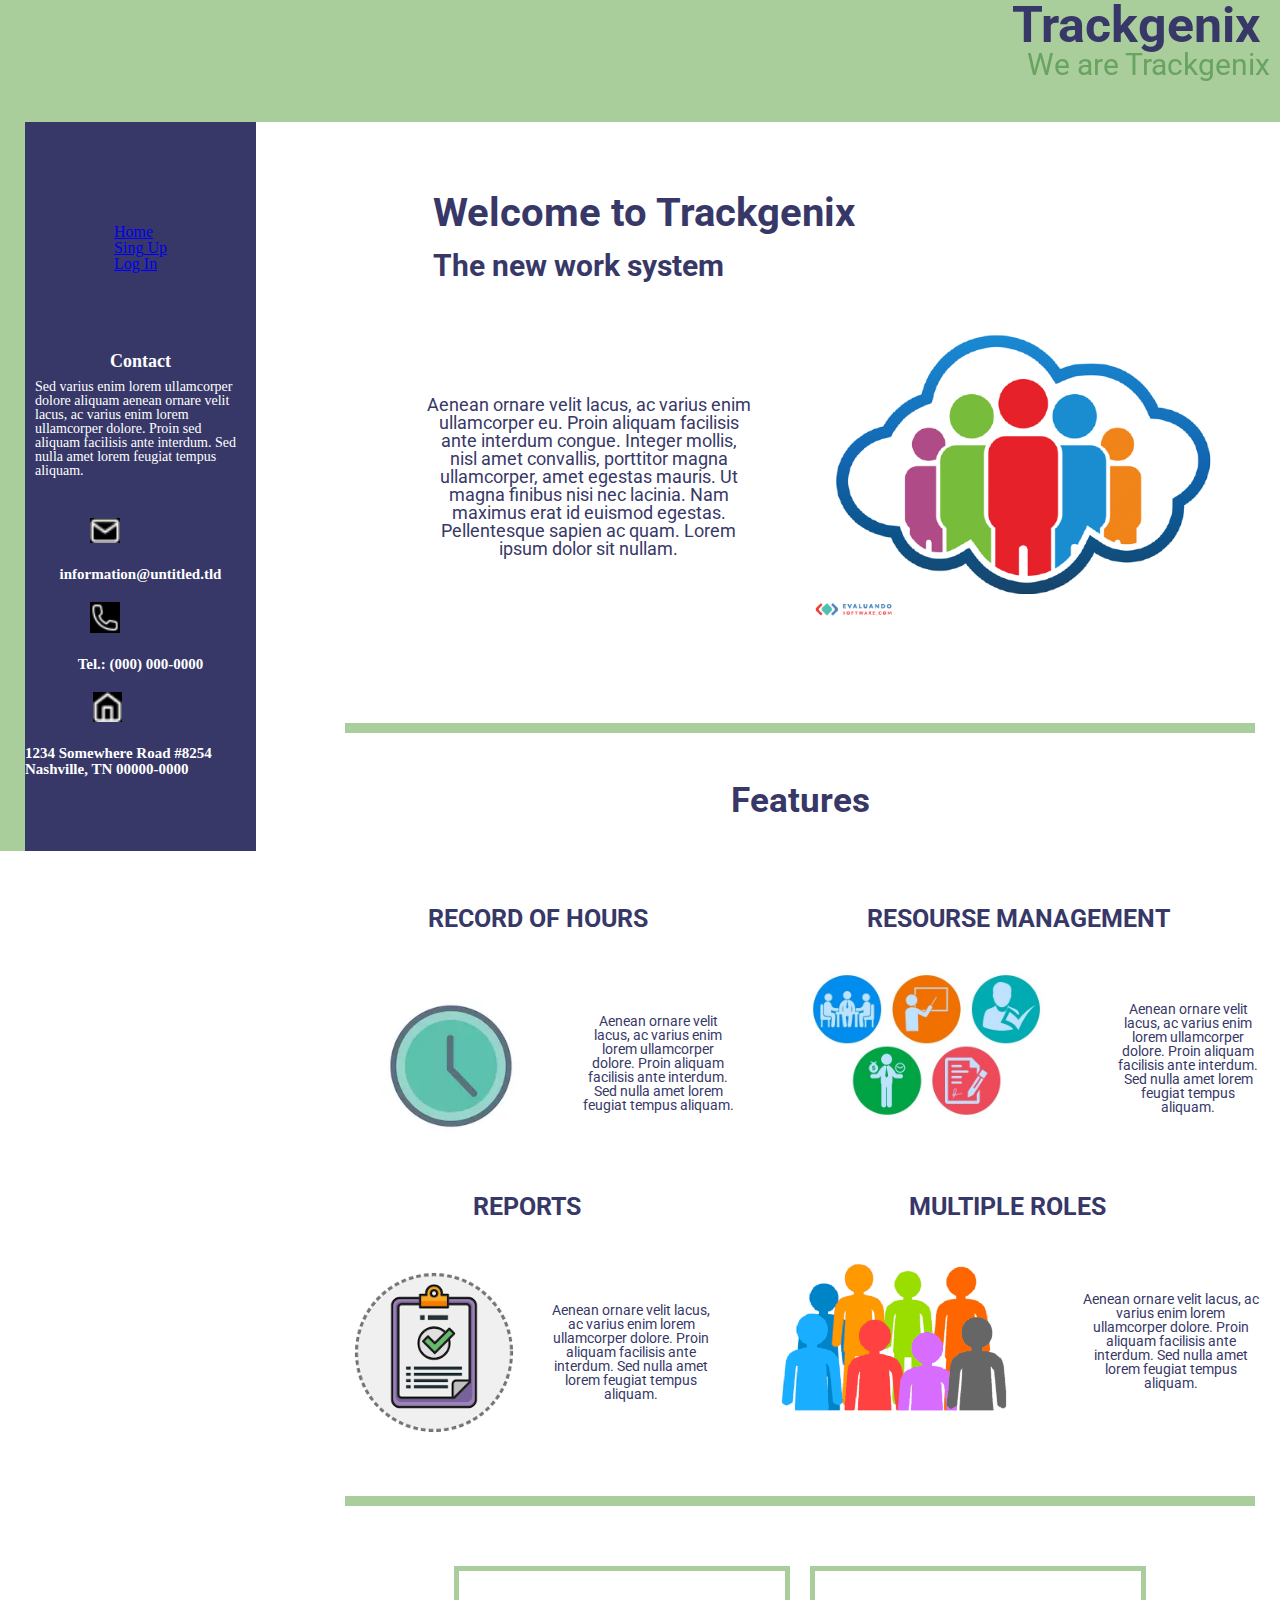
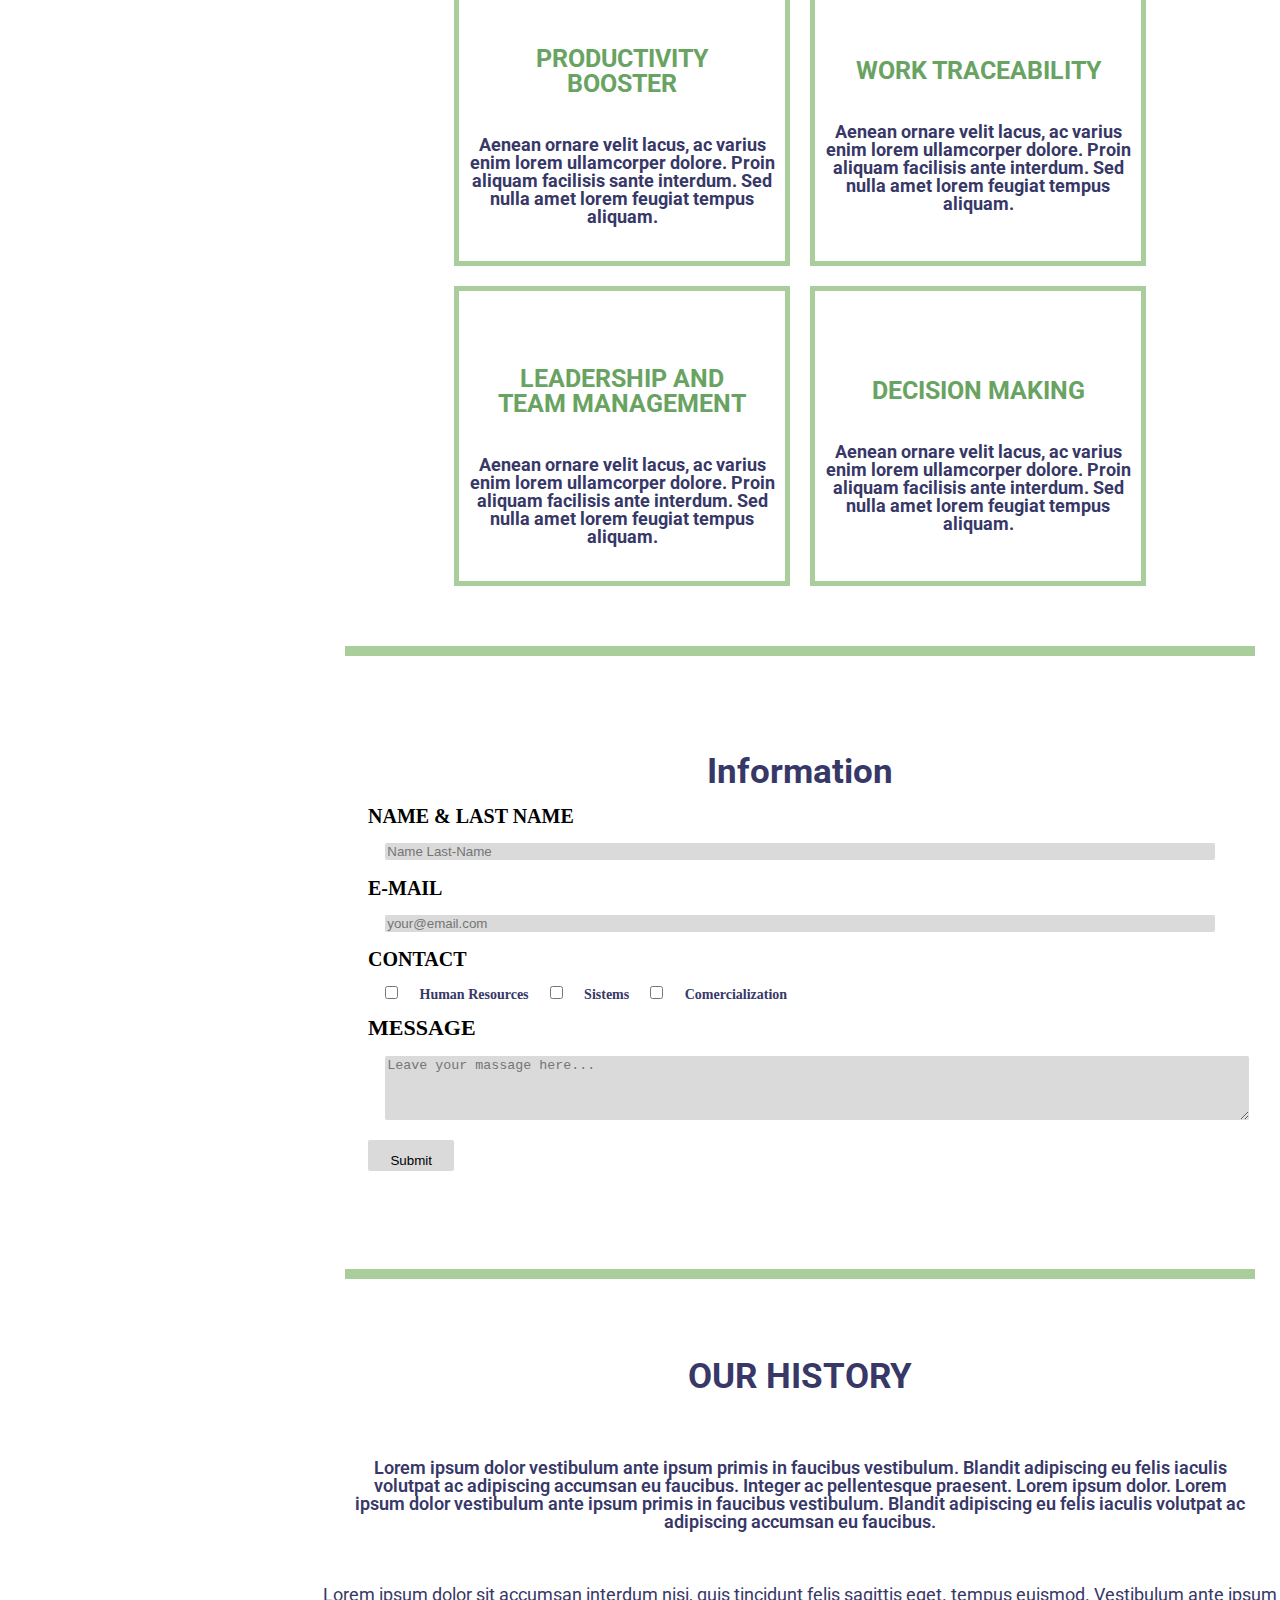
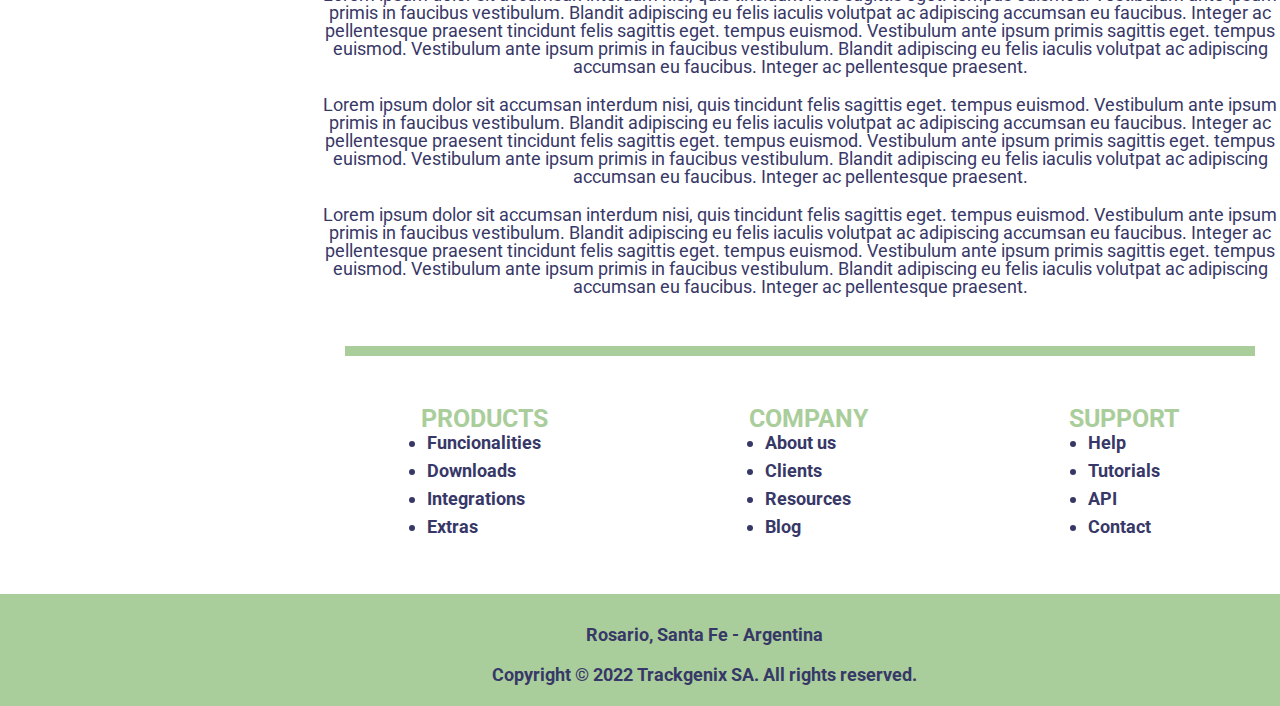
<file: Semana-04/index.html>
<!DOCTYPE html>
<html lang="en">
    <head>
        <meta charset="UTF-8">
        <meta http-equiv="X-UA-Compatible" content="IE=edge">
        <meta name="viewport" content="width=device-width, initial-scale=1.0">
        <link rel="stylesheet" href="CSS/reset.css">
        <link rel="stylesheet" href="CSS/header.css">
        <link rel="stylesheet" href="CSS/main.css">
        <link rel="stylesheet" href="CSS/sidebar.css">
        <link rel="stylesheet" href="CSS/footer.css">
        <link rel="stylesheet" href="CSS/styles.css">
        <title>Trackgenix S.A.</title>
    </head>
    <body>
        <header>
            <div>
                <img src="../Assets/menu-hamburguesa.png" alt="menu">
            </div>
            <div>
                <h1>
                    Trackgenix  
                </h1>
                <p>
                    We are Trackgenix  
                </p>
            </div>
        </header>
        <aside>
            <div class="line-separator-siderbar"></div>
            <nav>
                <ul>
                    <li><a href="#">Home</a></li>
                    <li><a href="#">Sing Up</a></li>
                    <li><a href="#">Log In</a></li>
                </ul>
            </nav>
            <div class="line-separator-siderbar"></div>
            <section id="contact-section">
                 <h2>Contact</h2>
                  <p>
                      Sed varius enim lorem ullamcorper dolore aliquam aenean ornare velit lacus, ac varius enim
                      lorem ullamcorper dolore. Proin sed aliquam facilisis ante interdum.
                      Sed nulla amet lorem feugiat tempus aliquam.
                </p>
                <ul>
                    <li><img src="../Assets/email.jpg" alt="email"></li>
                    <li><a href="#"> information@untitled.tld </a></li>
                    <li><img src="../Assets/photo.jpg" alt="phone"></li>
                    <li><a href="#">Tel.: (000) 000-0000</a></li>
                    <li><img src="../Assets/home.jpg" alt="home"></li>
                    <li><a href="#">1234 Somewhere Road #8254 Nashville, TN 00000-0000</a></li>
                </ul>
            </section>
        </aside>
        <main>
            <section id="welcome-section">
                <h2 id="welcome-title">
                    Welcome to Trackgenix
                </h2>
                <h3 id="welcome-subtitle">
                    The new work system
                </h3>
                <div id="welcome-content">
                    <img src="../Assets/imagen-de-recursos-humanos.png" alt="Human Resources">
                    <p id="welcome-text">
                    Aenean ornare velit lacus, ac varius enim ullamcorper eu. Proin aliquam facilisis ante interdum
                    congue.
                    Integer mollis, nisl amet convallis, porttitor magna ullamcorper, amet egestas mauris.
                    Ut magna finibus nisi nec lacinia. Nam maximus erat id euismod egestas. Pellentesque sapien ac quam.
                    Lorem ipsum dolor sit nullam.
                    </p>
                </div>    
            </section>

            <div class="line-separator"></div>

            <section id="features-section">
                <h2>
                    Features
                </h2>
                <div class="features-div">
                    <div class="features-container">
                        <h3>RECORD OF HOURS</h3>
                        <div class="features-items">    
                            <img src="../Assets/imagen-reloj.png" alt="Clock" id="clock">
                            <p>
                                Aenean ornare velit lacus, ac varius enim lorem ullamcorper dolore.
                                Proin aliquam facilisis ante interdum. Sed nulla amet lorem feugiat tempus aliquam.
                            </p>
                        </div>    
                    </div>    
                    <div class="features-container">
                        <h3>RESOURSE MANAGEMENT</h3>
                        <div class="features-items features-items-reverse">
                            <img src="../Assets/gestion-de-recursos-imagen.jpg" alt="Human resources gestion" id="gestion">
                            <p>
                                Aenean ornare velit lacus, ac varius enim lorem ullamcorper dolore.
                                Proin aliquam facilisis ante interdum. Sed nulla amet lorem feugiat tempus aliquam.
                            </p>
                        </div>
                    </div>
                </div>
                <div class="features-div">
                    <div class="features-container">
                        <h3>REPORTS</h3>
                        <div class="features-items">
                            <img src="../Assets/imagen-reporte.png" alt="Report" id="report">
                            <p>
                                Aenean ornare velit lacus, ac varius enim lorem ullamcorper dolore.
                                Proin aliquam facilisis ante interdum. Sed nulla amet lorem feugiat tempus aliquam.
                            </p>
                        </div>
                    </div>
                    <div class="features-container">
                        <h3>MULTIPLE ROLES</h3>
                        <div class="features-items-reverse"> 
                            <img src="../Assets/imagen-multiples-roles.webp" alt="Multiple roles" id="roles">
                            <p>
                                Aenean ornare velit lacus, ac varius enim lorem ullamcorper dolore.
                                Proin aliquam facilisis ante interdum. Sed nulla amet lorem feugiat tempus aliquam.
                            </p>
                        </div>    
                    </div>
                </div>
            </section>

            <div class="line-separator"></div>

            <section id="reasons">
                <div class="box">
                    <h3>
                        PRODUCTIVITY BOOSTER
                    </h3>
                    <p>
                        Aenean ornare velit lacus, ac varius enim lorem ullamcorper dolore.
                        Proin aliquam facilisis sante interdum. Sed nulla amet lorem feugiat tempus aliquam.
                    </p>
                </div>
                <div class="box">
                    <h3>
                        WORK TRACEABILITY
                    </h3>
                    <p>
                        Aenean ornare velit lacus, ac varius enim lorem ullamcorper dolore.
                        Proin aliquam facilisis ante interdum. Sed nulla amet lorem feugiat tempus aliquam.
                    </p>
                </div>
                <div class="box">
                    <h3>
                        LEADERSHIP AND TEAM MANAGEMENT
                    </h3>
                    <p>
                        Aenean ornare velit lacus, ac varius enim lorem ullamcorper dolore.
                        Proin aliquam facilisis ante interdum. Sed nulla amet lorem feugiat tempus aliquam.
                    </p>
                </div>
                <div class="box">
                    <h3>
                        DECISION MAKING
                    </h3>
                    <p>
                        Aenean ornare velit lacus, ac varius enim lorem ullamcorper dolore.
                        Proin aliquam facilisis ante interdum. Sed nulla amet lorem feugiat tempus aliquam.
                    </p>
                </div>
            </section>

            <div class="line-separator"></div>

            <form>
                <fieldset id="form-data-field">
                    <legend>Information</legend>
                    <div>
                        <label for="full-name">Name & Last name</label>
                    </div>
                    <input type="text" id="full-name" name="full-name" placeholder="Name Last-Name" >
                    <div>
                         <label for="email">E-mail</label>
                    </div>
                    <input type="email" id="email" name="email" placeholder="your@email.com">
                </fieldset>
                <fieldset id="form-contact-field">
                    <legend>Contact</legend>
                    <div class=contact-div>
                        <input type="checkbox" name="contact" id="human-resources" value="human-resources"  class="radio-imputs">
                        <label for="human-resources">Human Resources</label>
                        <input type="checkbox" name="contact" id="sistems" value="sistems"  class="radio-imputs">
                        <label for="sistems">Sistems</label>
                        <input type="checkbox" name="contact" id="comercialization" value="comercialization" class="radio-imputs">
                        <label for="comercialization">Comercialization</label>
                    </div>
                    <div id="message-field-div">
                        <div>
                            <label for="message-clients">Message</label>
                        </div>
                        <div>
                            <textarea id="message-clients" name="message-clients" placeholder="Leave your massage here..." 
                            rows="4" cols="50"></textarea>
                        </div>
                    </div>
                </fieldset>
                <div class="submit-button">
                    <input type="submit" value="Submit">
                </div>    
            </form>

            <div class="line-separator"></div>

            <section id="our-history">
                <h2>
                    OUR HISTORY
                </h2>
                <p class="our-history-p1">
                    Lorem ipsum dolor vestibulum ante ipsum primis in faucibus vestibulum.
                    Blandit adipiscing eu felis iaculis volutpat ac adipiscing accumsan eu faucibus.
                    Integer ac pellentesque praesent. Lorem ipsum dolor. Lorem ipsum dolor vestibulum
                    ante ipsum primis in faucibus vestibulum.
                    Blandit adipiscing eu felis iaculis volutpat ac adipiscing accumsan eu faucibus.
                </p>
                <p class="our-history-p2">
                    Lorem ipsum dolor sit accumsan interdum nisi, quis tincidunt felis sagittis eget. 
                    tempus euismod. Vestibulum ante ipsum primis in faucibus vestibulum.
                    Blandit adipiscing eu felis iaculis volutpat ac adipiscing accumsan eu faucibus.
                    Integer ac pellentesque praesent tincidunt felis sagittis eget. tempus euismod.
                    Vestibulum ante ipsum primis sagittis eget. tempus euismod.
                    Vestibulum ante ipsum primis in faucibus vestibulum.
                    Blandit adipiscing eu felis iaculis volutpat ac adipiscing accumsan eu faucibus.
                    Integer ac pellentesque praesent. 
                </p>
                <p class="our-history-p2">  
                    Lorem ipsum dolor sit accumsan interdum nisi, quis tincidunt felis sagittis eget.
                    tempus euismod. Vestibulum ante ipsum primis in faucibus vestibulum.
                    Blandit adipiscing eu felis iaculis volutpat ac adipiscing accumsan eu faucibus.
                    Integer ac pellentesque praesent tincidunt felis sagittis eget. tempus euismod.
                    Vestibulum ante ipsum primis sagittis eget. tempus euismod.
                    Vestibulum ante ipsum primis in faucibus vestibulum.
                    Blandit adipiscing eu felis iaculis volutpat ac adipiscing accumsan eu faucibus.
                    Integer ac pellentesque praesent.
                </p>
                <p class="our-history-p2"> 
                    Lorem ipsum dolor sit accumsan interdum nisi, quis tincidunt felis sagittis eget.
                    tempus euismod. Vestibulum ante ipsum primis in faucibus vestibulum.
                    Blandit adipiscing eu felis iaculis volutpat ac adipiscing accumsan eu faucibus.
                    Integer ac pellentesque praesent tincidunt felis sagittis eget. tempus euismod.
                    Vestibulum ante ipsum primis sagittis eget. tempus euismod.
                    Vestibulum ante ipsum primis in faucibus vestibulum.
                    Blandit adipiscing eu felis iaculis volutpat ac adipiscing accumsan eu faucibus.
                    Integer ac pellentesque praesent.
                </p>
            </section>

            <div class="line-separator"></div>

            <section id="items-list">
                <div>
                    <h2>PRODUCTS</h2>
                    <ul>
                        <li><a href="#">Funcionalities</a></li>
                        <li><a href="#">Downloads</a></li>
                        <li><a href="#">Integrations</a></li>
                        <li><a href="#">Extras</a></li>
                    </ul>
                </div>
                <div>
                    <h2>COMPANY</h2>
                    <ul>
                        <li><a href="#">About us</a></li>
                        <li><a href="#">Clients</a></li>
                        <li><a href="#">Resources</a></li>
                        <li><a href="#">Blog</a></li>
                    </ul>
                </div>
                <div>
                    <h2>SUPPORT</h2>
                    <ul>
                        <li><a href="#">Help</a></li>
                        <li><a href="#">Tutorials</a></li>
                        <li><a href="#">API</a></li>
                        <li><a href="#">Contact</a></li>
                    </ul>
                </div>
            </section>
        </main>
        <footer>
            <p>
                Rosario, Santa Fe - Argentina 
            </p>
            <p>
                Copyright &copy; 2022 Trackgenix SA. All rights reserved.
            </p>
        </footer>
    </body>
</html>
</file>
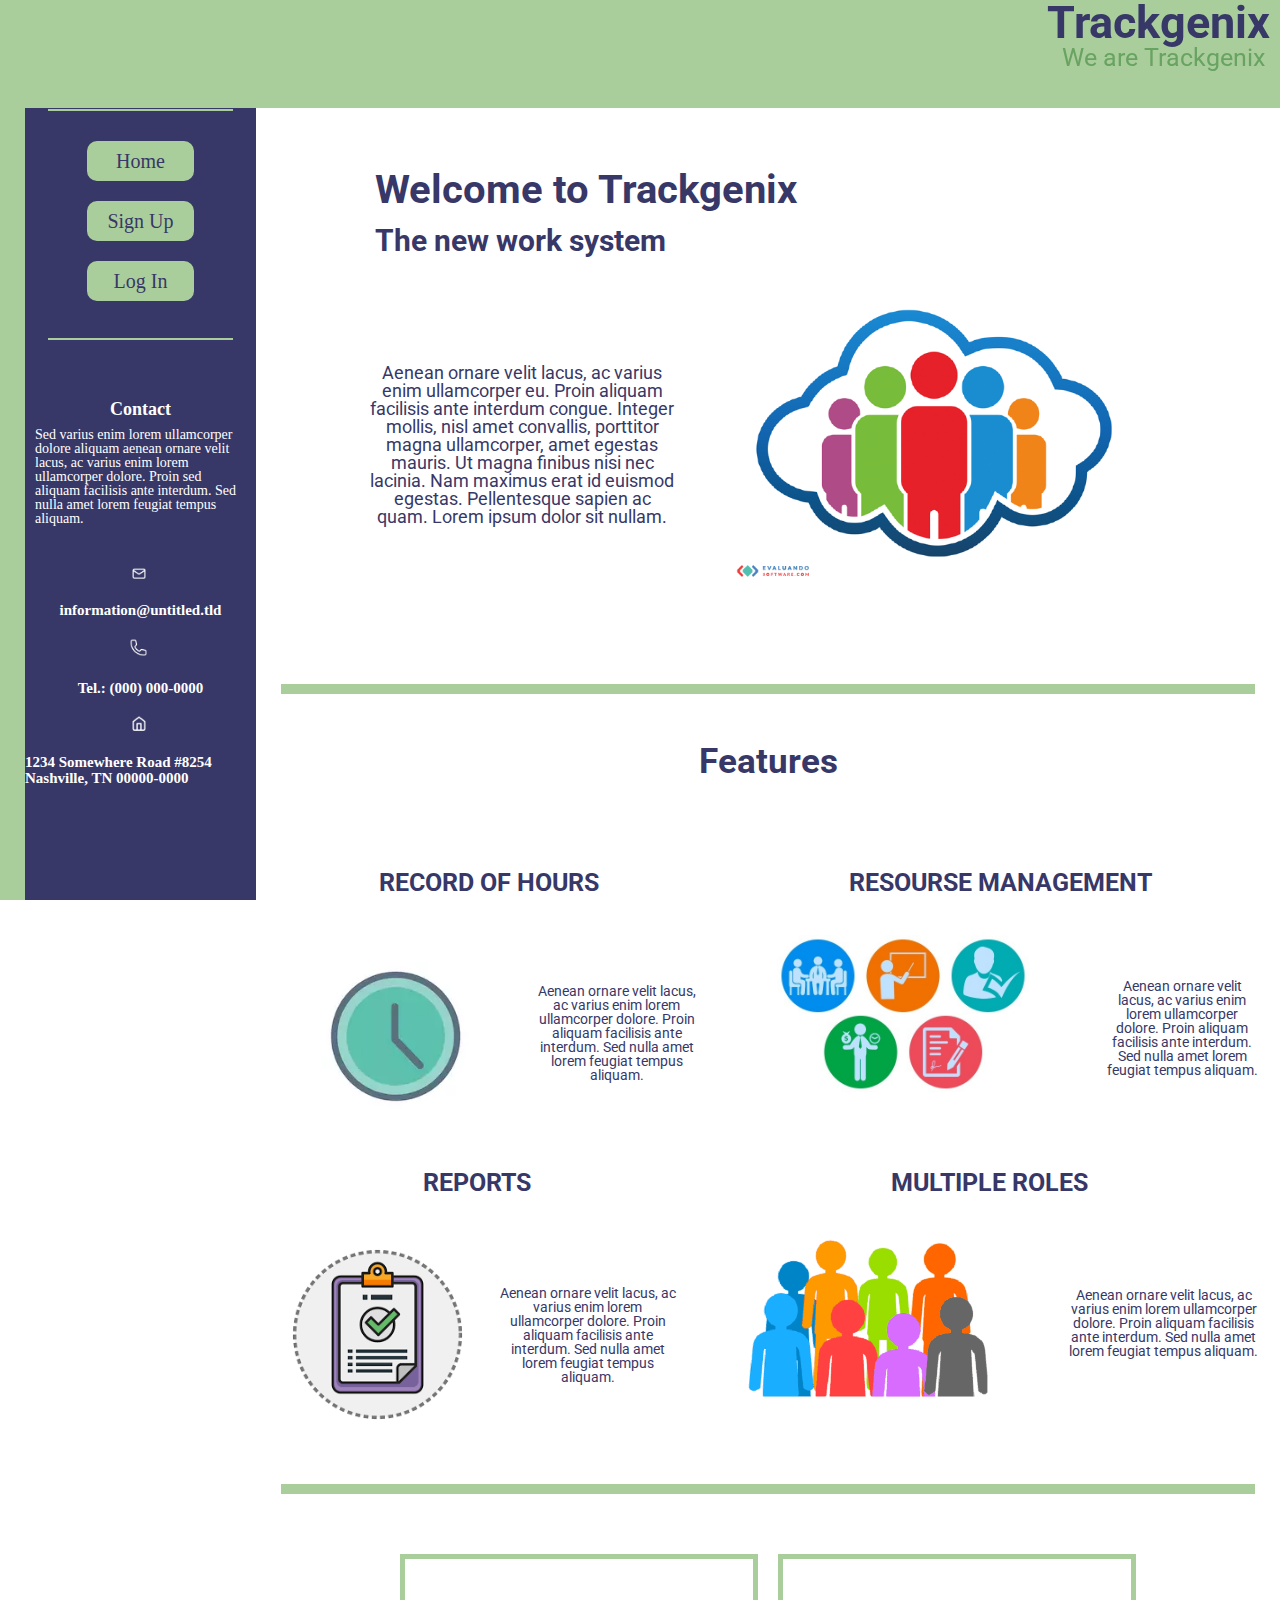
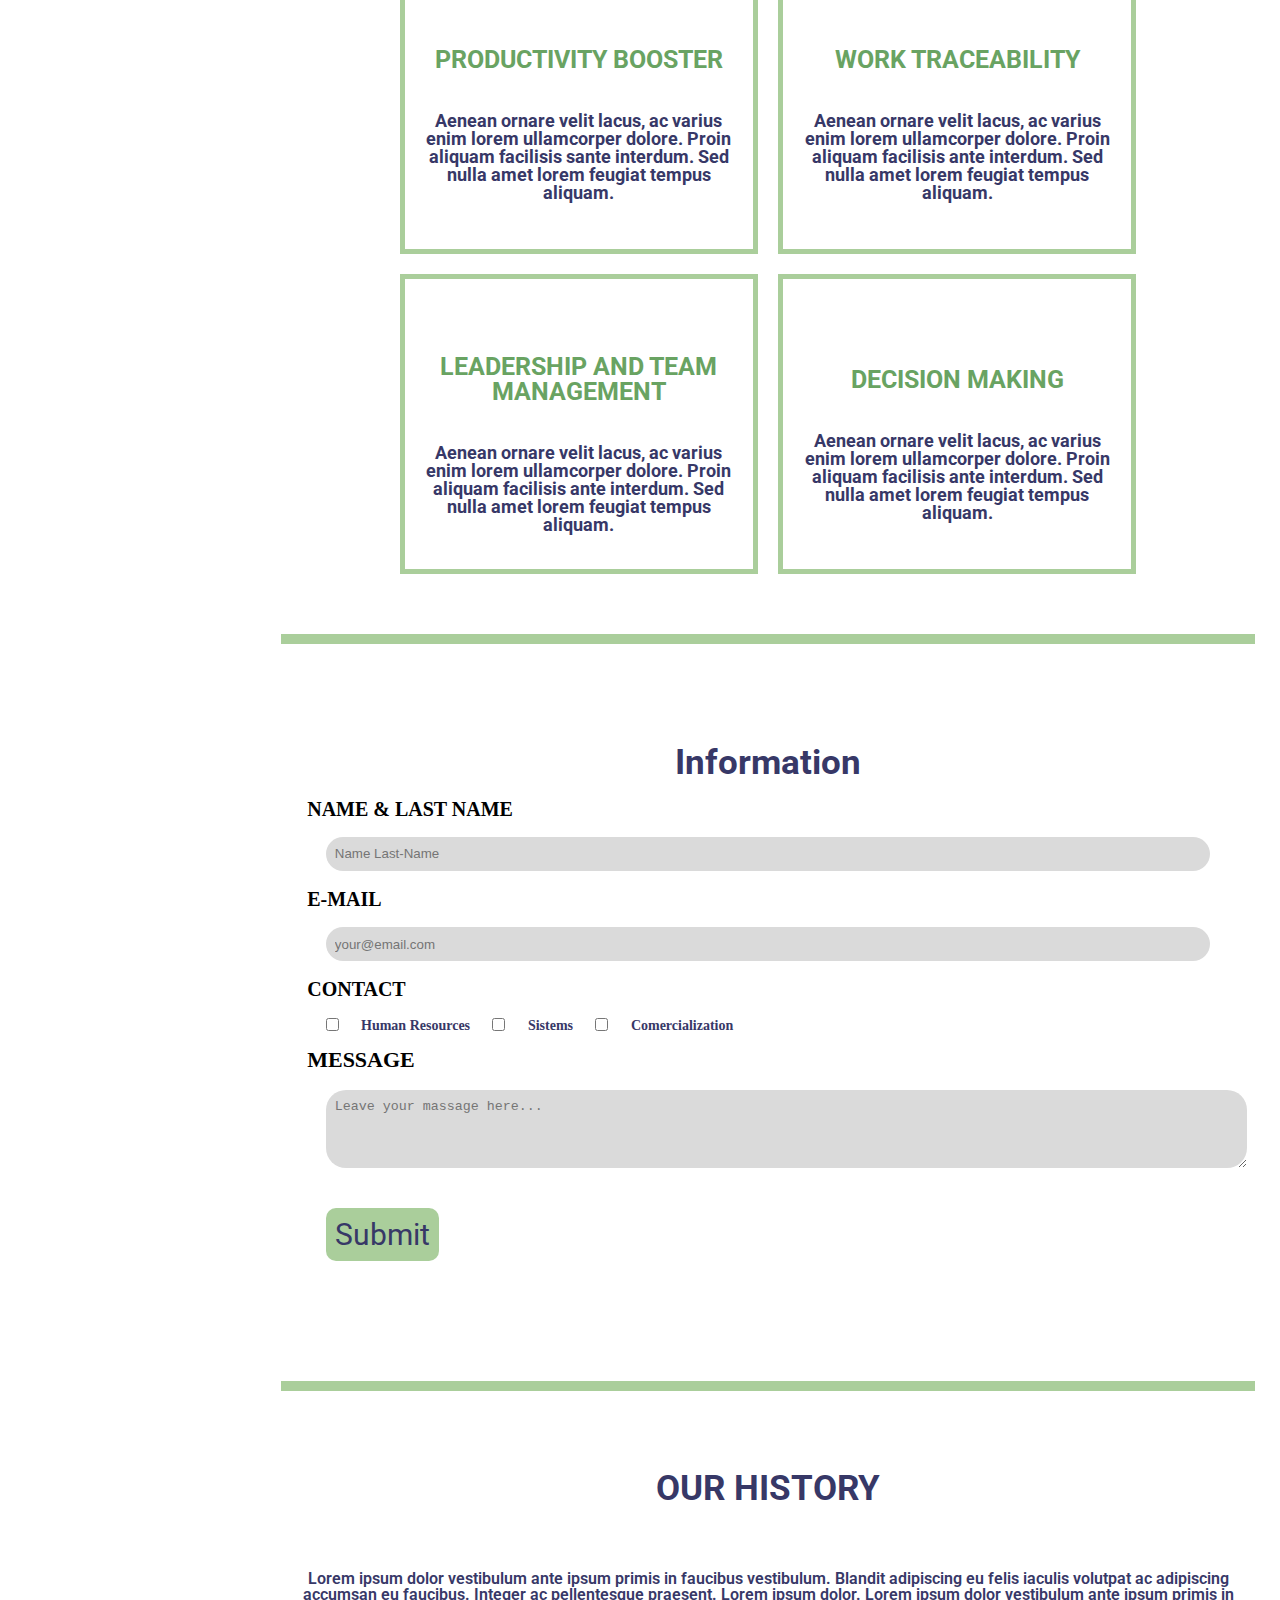
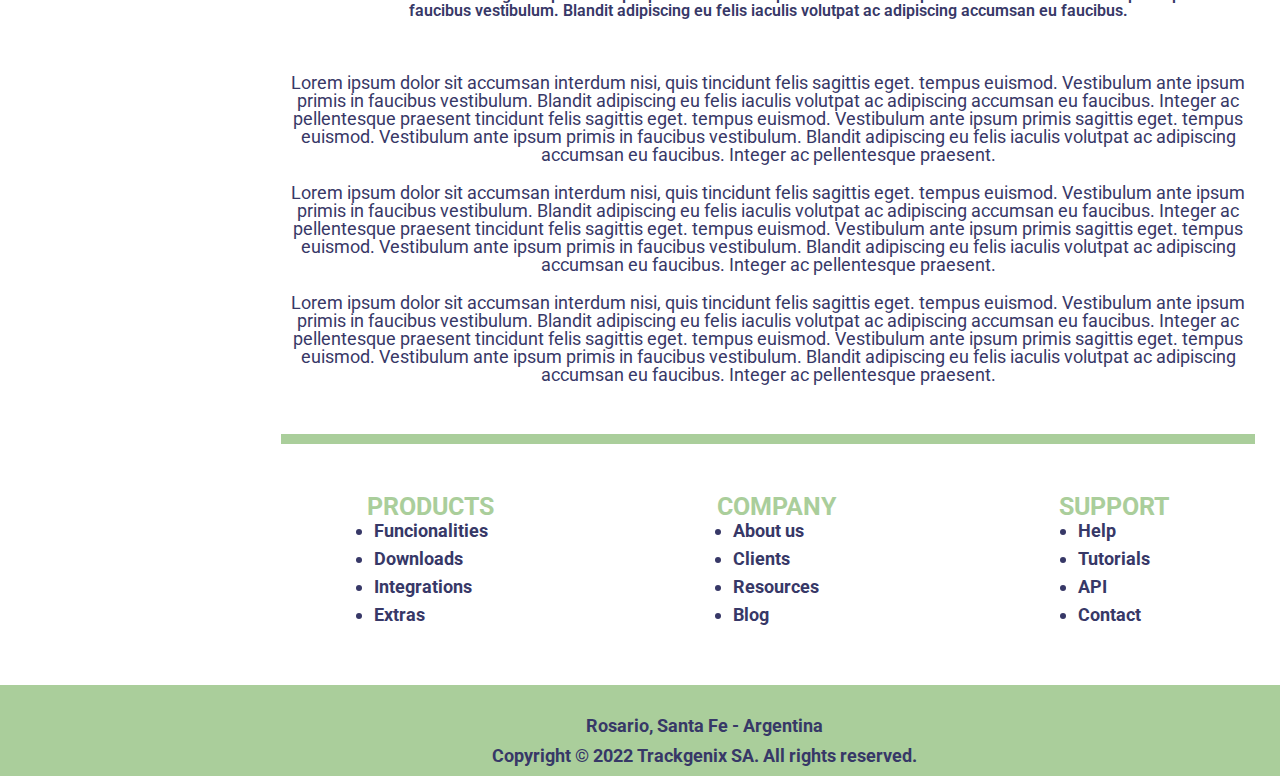
<file: Semana-06/Views/index.html>
<!-- HTML code of the landing page for Trackgenix S.A. (by Nancy L. Cima) -->

<!DOCTYPE html>
<html lang="en">
    <head>
        <meta charset="UTF-8">
        <meta http-equiv="X-UA-Compatible" content="IE=edge">
        <meta name="viewport" content="width=device-width, initial-scale=1.0">
        <link rel="stylesheet" href="../Styles/reset.css">
        <link rel="stylesheet" href="../Styles/header.css">
        <link rel="stylesheet" href="../Styles/landing.css">
        <link rel="stylesheet" href="../Styles/sidebar.css">
        <link rel="stylesheet" href="../Styles/footer.css">
        <link rel="stylesheet" href="../Styles/styles.css">
        <title>Trackgenix S.A.</title>
    </head>
    <body>
        <header>
            <div>
                <img src="../Assets/menu-hamburguesa.png" alt="menu">
            </div>
            <div>
                <h1>
                    Trackgenix  
                </h1>
                <p>
                    We are Trackgenix  
                </p>
            </div>
        </header>
        <aside>
            <div class="line-separator-siderbar"></div>
            <nav>
                <ul>
                    <li><a href="#">Home</a></li>
                    <li><a href="sign-up.html">Sign Up</a></li>
                    <li><a href="login.html">Log In</a></li>
                </ul>
            </nav>
            <div class="line-separator-siderbar"></div>
            <section id="contact-section">
                <h2>Contact</h2>
                <p>
                    Sed varius enim lorem ullamcorper dolore aliquam aenean ornare velit lacus, ac varius enim
                    lorem ullamcorper dolore. Proin sed aliquam facilisis ante interdum.
                    Sed nulla amet lorem feugiat tempus aliquam.
                </p>
                <ul>
                    <li><img src="../Assets/email.png" alt="email"></li>
                    <li><a href="#"> information@untitled.tld </a></li>
                    <li><img src="../Assets/phone.png" alt="phone"></li>
                    <li><a href="#">Tel.: (000) 000-0000</a></li>
                    <li><img src="../Assets/home.png" alt="home"></li>
                    <li><a href="#">1234 Somewhere Road #8254 Nashville, TN 00000-0000</a></li>
                </ul>
            </section>
        </aside>
        <main>
            <section id="welcome-section">
                <h2 id="welcome-title">
                    Welcome to Trackgenix
                </h2>
                <h3 id="welcome-subtitle">
                    The new work system
                </h3>
                <div id="welcome-content">
                    <img src="../Assets/imagen-de-recursos-humanos.png" alt="Human Resources">
                    <p id="welcome-text">
                        Aenean ornare velit lacus, ac varius enim ullamcorper eu. Proin aliquam facilisis ante interdum
                        congue.
                        Integer mollis, nisl amet convallis, porttitor magna ullamcorper, amet egestas mauris.
                        Ut magna finibus nisi nec lacinia. Nam maximus erat id euismod egestas. Pellentesque sapien ac quam.
                        Lorem ipsum dolor sit nullam.
                    </p>
                </div>    
            </section>
            <div class="line-separator"></div>
            <section id="features-section">
                <h2>
                    Features
                </h2>
                <div class="features-div">
                    <div class="features-container">
                        <h3>
                            RECORD OF HOURS
                        </h3>
                        <div class="features-items">    
                            <img id="clock" src="../Assets/imagen-reloj.png" alt="Clock">
                            <p>
                                Aenean ornare velit lacus, ac varius enim lorem ullamcorper dolore.
                                Proin aliquam facilisis ante interdum. Sed nulla amet lorem feugiat tempus aliquam.
                            </p>
                        </div>    
                    </div>    
                    <div class="features-container">
                        <h3>
                            RESOURSE MANAGEMENT
                        </h3>
                        <div class="features-items features-items-reverse">
                            <img id="gestion" src="../Assets/gestion-de-recursos-imagen.jpg" alt="Human resources gestion">
                            <p>
                                Aenean ornare velit lacus, ac varius enim lorem ullamcorper dolore.
                                Proin aliquam facilisis ante interdum. Sed nulla amet lorem feugiat tempus aliquam.
                            </p>
                        </div>
                    </div>
                </div>
                <div class="features-div">
                    <div class="features-container">
                        <h3>
                            REPORTS
                        </h3>
                        <div class="features-items">
                            <img id="report" src="../Assets/imagen-reporte.png" alt="Report">
                            <p>
                                Aenean ornare velit lacus, ac varius enim lorem ullamcorper dolore.
                                Proin aliquam facilisis ante interdum. Sed nulla amet lorem feugiat tempus aliquam.
                            </p>
                        </div>
                    </div>
                    <div class="features-container">
                        <h3>
                            MULTIPLE ROLES
                        </h3>
                        <div class="features-items-reverse"> 
                            <img id="roles" src="../Assets/imagen-multiples-roles.webp" alt="Multiple roles">
                            <p>
                                Aenean ornare velit lacus, ac varius enim lorem ullamcorper dolore.
                                Proin aliquam facilisis ante interdum. Sed nulla amet lorem feugiat tempus aliquam.
                            </p>
                        </div>    
                    </div>
                </div>
            </section>
            <div class="line-separator"></div>
            <section id="reasons">
                <div class="box">
                    <h3>
                        PRODUCTIVITY BOOSTER
                    </h3>
                    <p>
                        Aenean ornare velit lacus, ac varius enim lorem ullamcorper dolore.
                        Proin aliquam facilisis sante interdum. Sed nulla amet lorem feugiat tempus aliquam.
                    </p>
                </div>
                <div class="box">
                    <h3>
                        WORK TRACEABILITY
                    </h3>
                    <p>
                        Aenean ornare velit lacus, ac varius enim lorem ullamcorper dolore.
                        Proin aliquam facilisis ante interdum. Sed nulla amet lorem feugiat tempus aliquam.
                    </p>
                </div>
                <div class="box">
                    <h3>
                        LEADERSHIP AND TEAM MANAGEMENT
                    </h3>
                    <p>
                        Aenean ornare velit lacus, ac varius enim lorem ullamcorper dolore.
                        Proin aliquam facilisis ante interdum. Sed nulla amet lorem feugiat tempus aliquam.
                    </p>
                </div>
                <div class="box">
                    <h3>
                        DECISION MAKING
                    </h3>
                    <p>
                        Aenean ornare velit lacus, ac varius enim lorem ullamcorper dolore.
                        Proin aliquam facilisis ante interdum. Sed nulla amet lorem feugiat tempus aliquam.
                    </p>
                </div>
            </section>
            <div class="line-separator"></div>
            <form>
                <fieldset id="form-data-field">
                    <legend>
                        Information
                    </legend>
                    <div>
                        <label for="full-name">Name & Last name</label>
                    </div>
                    <input id="full-name" type="text" name="full-name" placeholder="Name Last-Name" >
                    <div>
                         <label for="email">E-mail</label>
                    </div>
                    <input id="email" type="email" name="email" placeholder="your@email.com">
                </fieldset>
                <fieldset id="form-contact-field">
                    <legend>
                        Contact
                    </legend>
                    <div class=contact-div>
                        <input id="human-resources" class="radio-imputs" type="checkbox" name="contact" value="human-resources">
                        <label for="human-resources">Human Resources</label>
                        <input id="sistems" class="radio-imputs" type="checkbox" name="contact" value="sistems">
                        <label for="sistems">Sistems</label>
                        <input id="comercialization" class="radio-imputs" type="checkbox" name="contact" value="comercialization">
                        <label for="comercialization">Comercialization</label>
                    </div>
                    <div id="message-field-div">
                        <div>
                            <label for="message-clients">Message</label>
                        </div>
                        <div>
                            <textarea id="message-clients" name="message-clients" placeholder="Leave your massage here..." 
                            rows="4" cols="50"></textarea>
                        </div>
                    </div>
                </fieldset>
                <input class="submit-button" type="submit" value="Submit">   
            </form>
            <div class="line-separator"></div>
            <section id="our-history">
                <h2>
                    OUR HISTORY
                </h2>
                <p class="our-history-p1">
                    Lorem ipsum dolor vestibulum ante ipsum primis in faucibus vestibulum.
                    Blandit adipiscing eu felis iaculis volutpat ac adipiscing accumsan eu faucibus.
                    Integer ac pellentesque praesent. Lorem ipsum dolor. Lorem ipsum dolor vestibulum
                    ante ipsum primis in faucibus vestibulum.
                    Blandit adipiscing eu felis iaculis volutpat ac adipiscing accumsan eu faucibus.
                </p>
                <p class="our-history-p2">
                    Lorem ipsum dolor sit accumsan interdum nisi, quis tincidunt felis sagittis eget. 
                    tempus euismod. Vestibulum ante ipsum primis in faucibus vestibulum.
                    Blandit adipiscing eu felis iaculis volutpat ac adipiscing accumsan eu faucibus.
                    Integer ac pellentesque praesent tincidunt felis sagittis eget. tempus euismod.
                    Vestibulum ante ipsum primis sagittis eget. tempus euismod.
                    Vestibulum ante ipsum primis in faucibus vestibulum.
                    Blandit adipiscing eu felis iaculis volutpat ac adipiscing accumsan eu faucibus.
                    Integer ac pellentesque praesent. 
                </p>
                <p class="our-history-p2">  
                    Lorem ipsum dolor sit accumsan interdum nisi, quis tincidunt felis sagittis eget.
                    tempus euismod. Vestibulum ante ipsum primis in faucibus vestibulum.
                    Blandit adipiscing eu felis iaculis volutpat ac adipiscing accumsan eu faucibus.
                    Integer ac pellentesque praesent tincidunt felis sagittis eget. tempus euismod.
                    Vestibulum ante ipsum primis sagittis eget. tempus euismod.
                    Vestibulum ante ipsum primis in faucibus vestibulum.
                    Blandit adipiscing eu felis iaculis volutpat ac adipiscing accumsan eu faucibus.
                    Integer ac pellentesque praesent.
                </p>
                <p class="our-history-p2"> 
                    Lorem ipsum dolor sit accumsan interdum nisi, quis tincidunt felis sagittis eget.
                    tempus euismod. Vestibulum ante ipsum primis in faucibus vestibulum.
                    Blandit adipiscing eu felis iaculis volutpat ac adipiscing accumsan eu faucibus.
                    Integer ac pellentesque praesent tincidunt felis sagittis eget. tempus euismod.
                    Vestibulum ante ipsum primis sagittis eget. tempus euismod.
                    Vestibulum ante ipsum primis in faucibus vestibulum.
                    Blandit adipiscing eu felis iaculis volutpat ac adipiscing accumsan eu faucibus.
                    Integer ac pellentesque praesent.
                </p>
            </section>
            <div class="line-separator"></div>
            <section id="items-list">
                <div>
                    <h2>
                        PRODUCTS
                    </h2>
                    <ul>
                        <li><a href="#">Funcionalities</a></li>
                        <li><a href="#">Downloads</a></li>
                        <li><a href="#">Integrations</a></li>
                        <li><a href="#">Extras</a></li>
                    </ul>
                </div>
                <div>
                    <h2>
                        COMPANY
                    </h2>
                    <ul>
                        <li><a href="#">About us</a></li>
                        <li><a href="#">Clients</a></li>
                        <li><a href="#">Resources</a></li>
                        <li><a href="#">Blog</a></li>
                    </ul>
                </div>
                <div>
                    <h2>
                        SUPPORT
                    </h2>
                    <ul>
                        <li><a href="#">Help</a></li>
                        <li><a href="#">Tutorials</a></li>
                        <li><a href="#">API</a></li>
                        <li><a href="#">Contact</a></li>
                    </ul>
                </div>
            </section>
        </main>
        <footer>
            <p>
                Rosario, Santa Fe - Argentina 
            </p>
            <p>
                Copyright &copy; 2022 Trackgenix SA. All rights reserved.
            </p>
        </footer>
    </body>
</html>
</file>
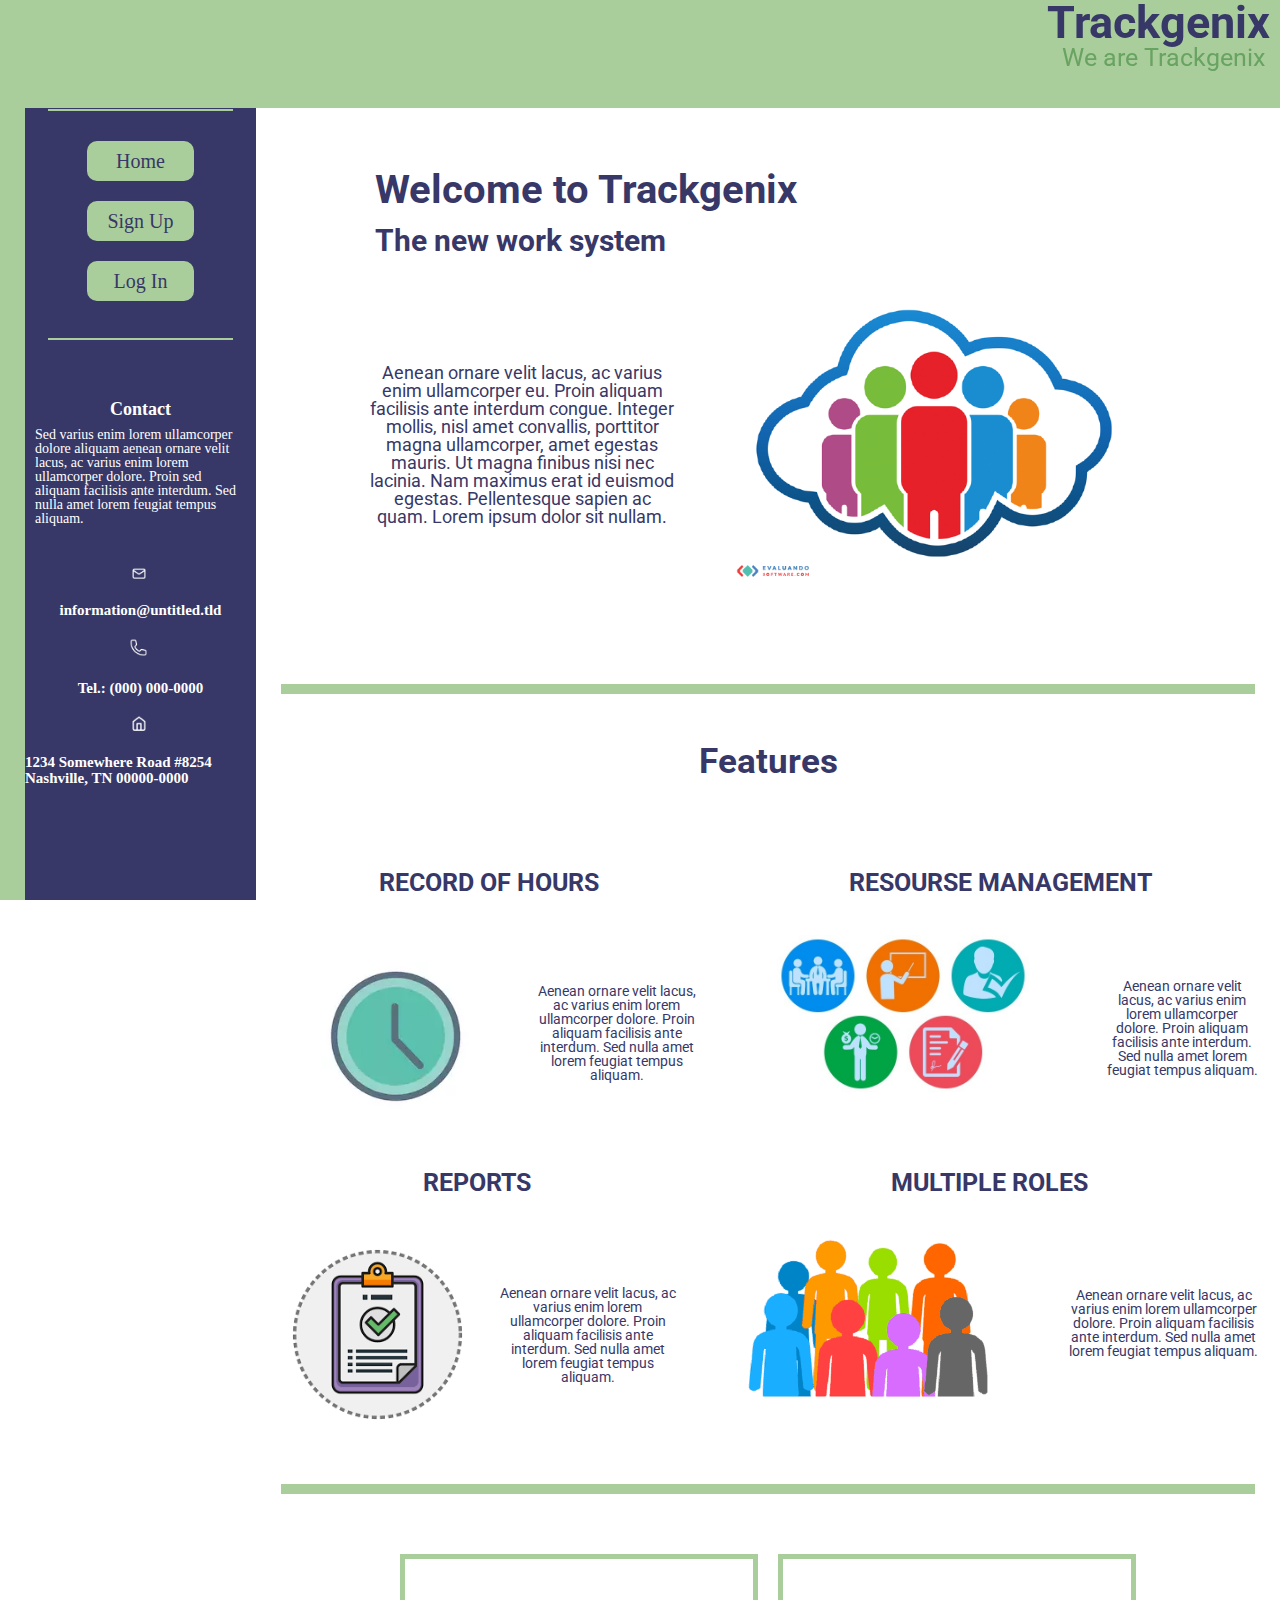
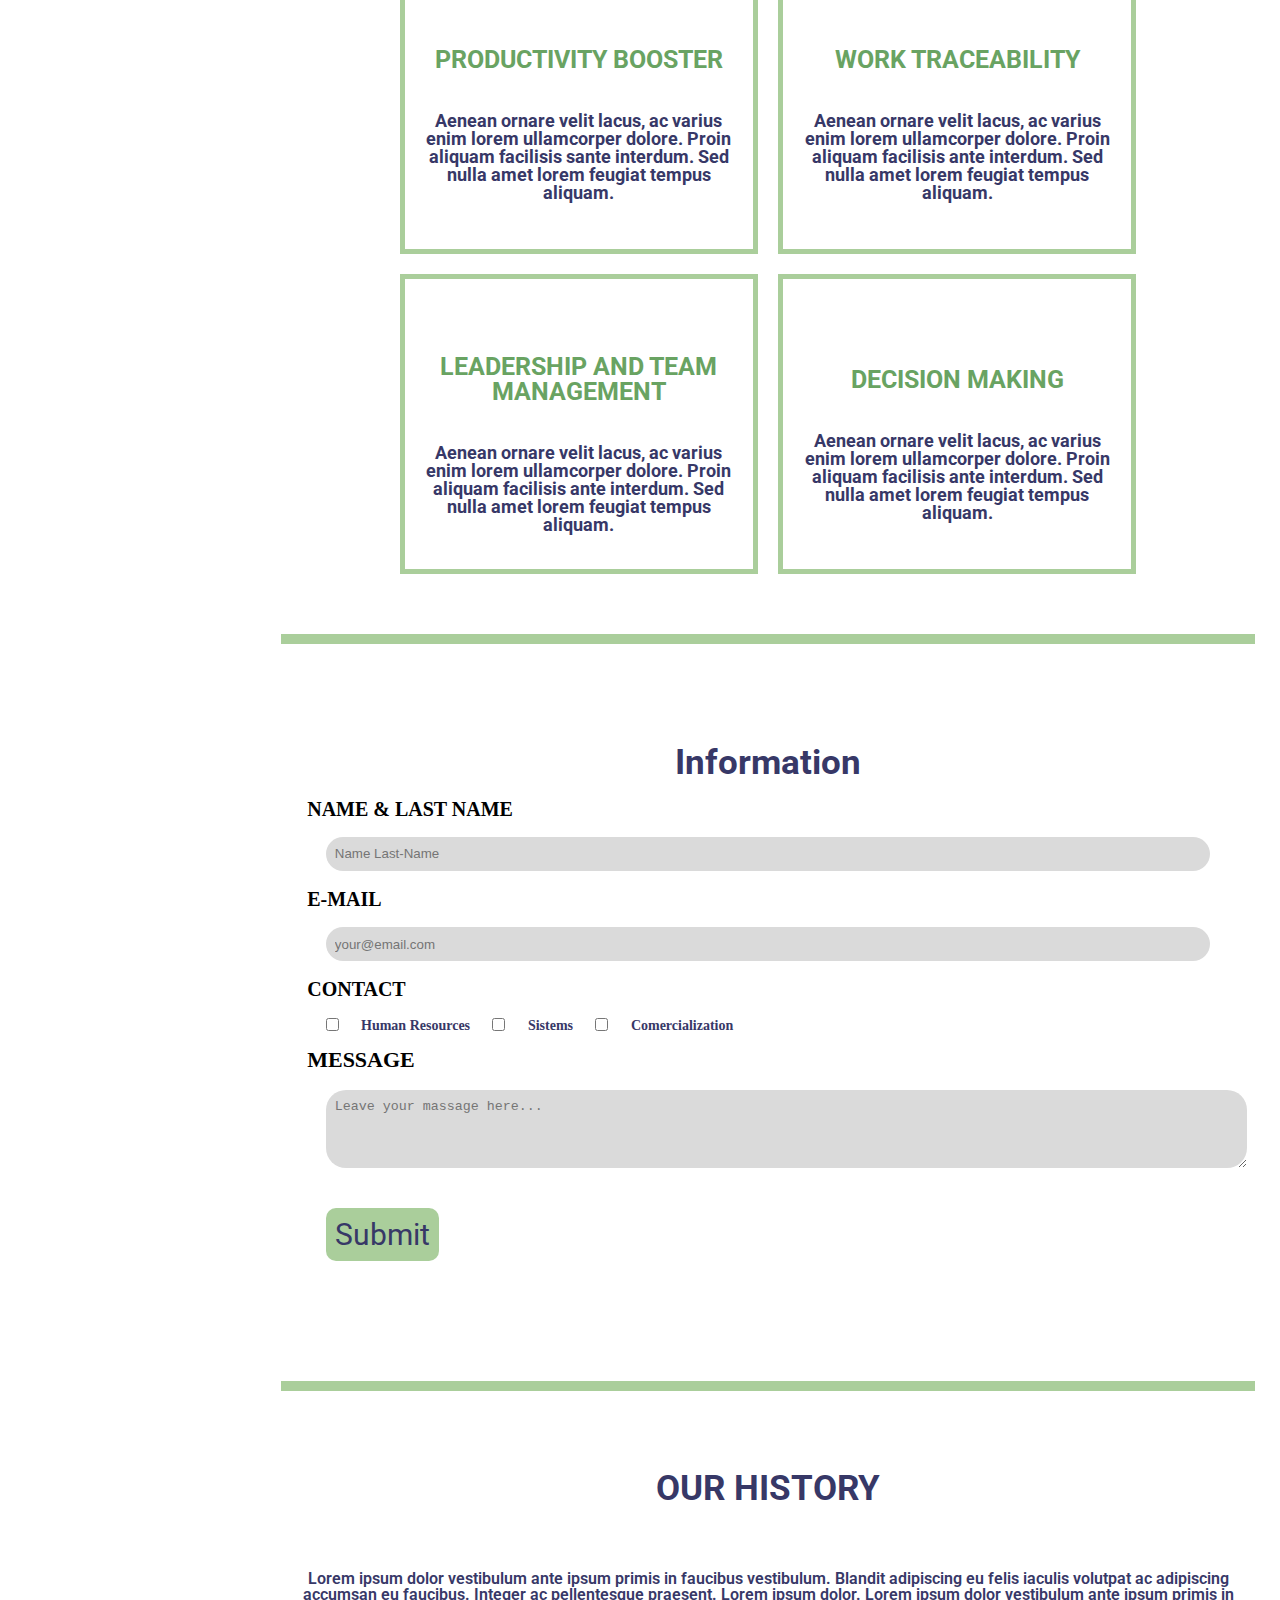
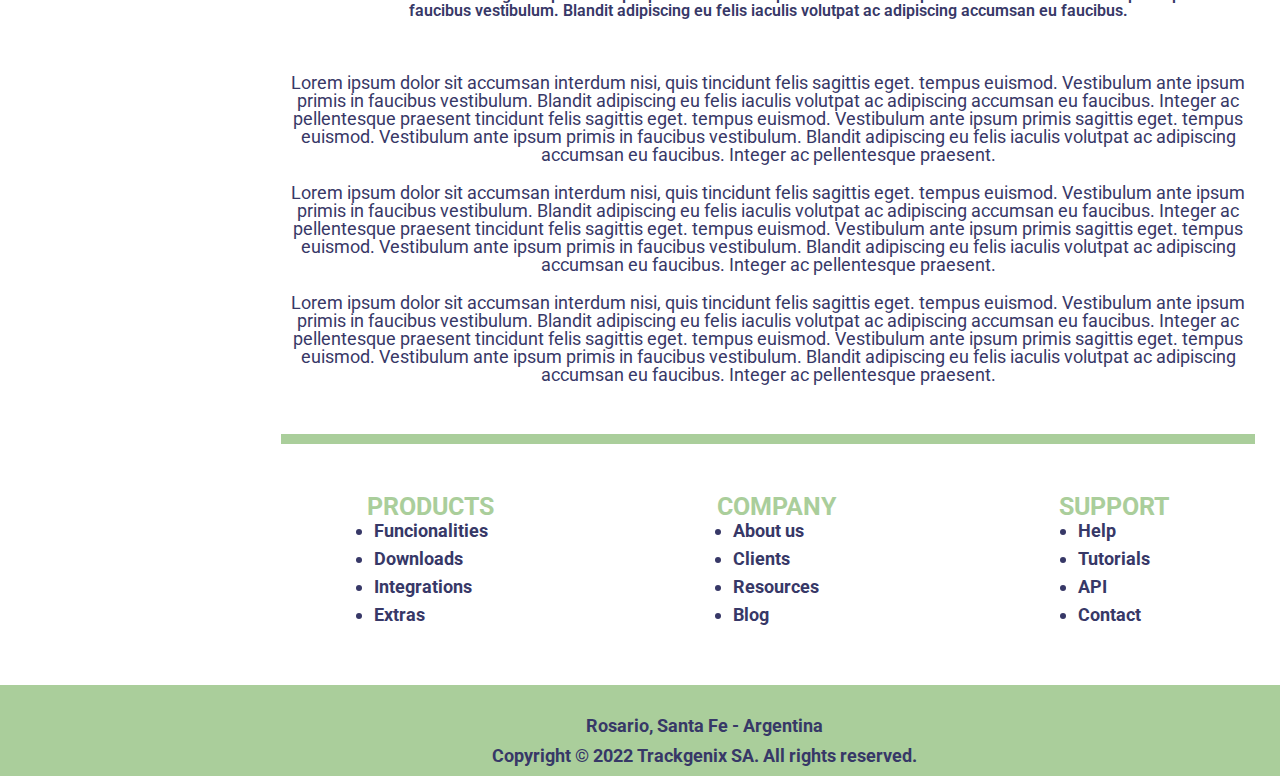
<file: Semana-07/Views/index.html>
<!-- HTML code of the landing page for Trackgenix S.A. (by Nancy L. Cima) -->

<!DOCTYPE html>
<html lang="en">
    <head>
        <meta charset="UTF-8">
        <meta http-equiv="X-UA-Compatible" content="IE=edge">
        <meta name="viewport" content="width=device-width, initial-scale=1.0">
        <link rel="stylesheet" href="../Styles/reset.css">
        <link rel="stylesheet" href="../Styles/header.css">
        <link rel="stylesheet" href="../Styles/landing.css">
        <link rel="stylesheet" href="../Styles/sidebar.css">
        <link rel="stylesheet" href="../Styles/footer.css">
        <link rel="stylesheet" href="../Styles/styles.css">
        <title>Trackgenix S.A.</title>
    </head>
    <body>
        <header>
            <div>
                <img src="../Assets/menu-hamburguesa.png" alt="menu">
            </div>
            <div>
                <h1>
                    Trackgenix
                </h1>
                <p>
                    We are Trackgenix
                </p>
            </div>
        </header>
        <aside>
            <div class="line-separator-siderbar"></div>
            <nav>
                <ul>
                    <li><a href="#">Home</a></li>
                    <li><a href="sign-up.html">Sign Up</a></li>
                    <li><a href="login.html">Log In</a></li>
                </ul>
            </nav>
            <div class="line-separator-siderbar"></div>
            <section id="contact-section">
                <h2>Contact</h2>
                <p>
                    Sed varius enim lorem ullamcorper dolore aliquam aenean ornare velit lacus, ac varius enim
                    lorem ullamcorper dolore. Proin sed aliquam facilisis ante interdum.
                    Sed nulla amet lorem feugiat tempus aliquam.
                </p>
                <ul>
                    <li><img src="../Assets/email.png" alt="email"></li>
                    <li><a href="#"> information@untitled.tld </a></li>
                    <li><img src="../Assets/phone.png" alt="phone"></li>
                    <li><a href="#">Tel.: (000) 000-0000</a></li>
                    <li><img src="../Assets/home.png" alt="home"></li>
                    <li><a href="#">1234 Somewhere Road #8254 Nashville, TN 00000-0000</a></li>
                </ul>
            </section>
        </aside>
        <main>
            <section id="welcome-section">
                <h2 id="welcome-title">
                    Welcome to Trackgenix
                </h2>
                <h3 id="welcome-subtitle">
                    The new work system
                </h3>
                <div id="welcome-content">
                    <img src="../Assets/imagen-de-recursos-humanos.png" alt="Human Resources">
                    <p id="welcome-text">
                        Aenean ornare velit lacus, ac varius enim ullamcorper eu. Proin aliquam facilisis ante interdum
                        congue.
                        Integer mollis, nisl amet convallis, porttitor magna ullamcorper, amet egestas mauris.
                        Ut magna finibus nisi nec lacinia. Nam maximus erat id euismod egestas. Pellentesque sapien ac quam.
                        Lorem ipsum dolor sit nullam.
                    </p>
                </div>
            </section>
            <div class="line-separator"></div>
            <section id="features-section">
                <h2>
                    Features
                </h2>
                <div class="features-div">
                    <div class="features-container">
                        <h3>
                            RECORD OF HOURS
                        </h3>
                        <div class="features-items">
                            <img id="clock" src="../Assets/imagen-reloj.png" alt="Clock">
                            <p>
                                Aenean ornare velit lacus, ac varius enim lorem ullamcorper dolore.
                                Proin aliquam facilisis ante interdum. Sed nulla amet lorem feugiat tempus aliquam.
                            </p>
                        </div>
                    </div>
                    <div class="features-container">
                        <h3>
                            RESOURSE MANAGEMENT
                        </h3>
                        <div class="features-items features-items-reverse">
                            <img id="gestion" src="../Assets/gestion-de-recursos-imagen.jpg" alt="Human resources gestion">
                            <p>
                                Aenean ornare velit lacus, ac varius enim lorem ullamcorper dolore.
                                Proin aliquam facilisis ante interdum. Sed nulla amet lorem feugiat tempus aliquam.
                            </p>
                        </div>
                    </div>
                </div>
                <div class="features-div">
                    <div class="features-container">
                        <h3>
                            REPORTS
                        </h3>
                        <div class="features-items">
                            <img id="report" src="../Assets/imagen-reporte.png" alt="Report">
                            <p>
                                Aenean ornare velit lacus, ac varius enim lorem ullamcorper dolore.
                                Proin aliquam facilisis ante interdum. Sed nulla amet lorem feugiat tempus aliquam.
                            </p>
                        </div>
                    </div>
                    <div class="features-container">
                        <h3>
                            MULTIPLE ROLES
                        </h3>
                        <div class="features-items-reverse">
                            <img id="roles" src="../Assets/imagen-multiples-roles.webp" alt="Multiple roles">
                            <p>
                                Aenean ornare velit lacus, ac varius enim lorem ullamcorper dolore.
                                Proin aliquam facilisis ante interdum. Sed nulla amet lorem feugiat tempus aliquam.
                            </p>
                        </div>
                    </div>
                </div>
            </section>
            <div class="line-separator"></div>
            <section id="reasons">
                <div class="box">
                    <h3>
                        PRODUCTIVITY BOOSTER
                    </h3>
                    <p>
                        Aenean ornare velit lacus, ac varius enim lorem ullamcorper dolore.
                        Proin aliquam facilisis sante interdum. Sed nulla amet lorem feugiat tempus aliquam.
                    </p>
                </div>
                <div class="box">
                    <h3>
                        WORK TRACEABILITY
                    </h3>
                    <p>
                        Aenean ornare velit lacus, ac varius enim lorem ullamcorper dolore.
                        Proin aliquam facilisis ante interdum. Sed nulla amet lorem feugiat tempus aliquam.
                    </p>
                </div>
                <div class="box">
                    <h3>
                        LEADERSHIP AND TEAM MANAGEMENT
                    </h3>
                    <p>
                        Aenean ornare velit lacus, ac varius enim lorem ullamcorper dolore.
                        Proin aliquam facilisis ante interdum. Sed nulla amet lorem feugiat tempus aliquam.
                    </p>
                </div>
                <div class="box">
                    <h3>
                        DECISION MAKING
                    </h3>
                    <p>
                        Aenean ornare velit lacus, ac varius enim lorem ullamcorper dolore.
                        Proin aliquam facilisis ante interdum. Sed nulla amet lorem feugiat tempus aliquam.
                    </p>
                </div>
            </section>
            <div class="line-separator"></div>
            <form>
                <fieldset id="form-data-field">
                    <legend>
                        Information
                    </legend>
                    <div>
                        <label for="full-name">Name & Last name</label>
                    </div>
                    <input id="full-name" type="text" name="full-name" placeholder="Name Last-Name" >
                    <div>
                         <label for="email">E-mail</label>
                    </div>
                    <input id="email" type="email" name="email" placeholder="your@email.com">
                </fieldset>
                <fieldset id="form-contact-field">
                    <legend>
                        Contact
                    </legend>
                    <div class=contact-div>
                        <input id="human-resources" class="radio-imputs" type="checkbox" name="contact" value="human-resources">
                        <label for="human-resources">Human Resources</label>
                        <input id="sistems" class="radio-imputs" type="checkbox" name="contact" value="sistems">
                        <label for="sistems">Sistems</label>
                        <input id="comercialization" class="radio-imputs" type="checkbox" name="contact" value="comercialization">
                        <label for="comercialization">Comercialization</label>
                    </div>
                    <div id="message-field-div">
                        <div>
                            <label for="message-clients">Message</label>
                        </div>
                        <div>
                            <textarea id="message-clients" name="message-clients" placeholder="Leave your massage here..."
                            rows="4" cols="50"></textarea>
                        </div>
                    </div>
                </fieldset>
                <input class="submit-button" type="submit" value="Submit">
            </form>
            <div class="line-separator"></div>
            <section id="our-history">
                <h2>
                    OUR HISTORY
                </h2>
                <p class="our-history-p1">
                    Lorem ipsum dolor vestibulum ante ipsum primis in faucibus vestibulum.
                    Blandit adipiscing eu felis iaculis volutpat ac adipiscing accumsan eu faucibus.
                    Integer ac pellentesque praesent. Lorem ipsum dolor. Lorem ipsum dolor vestibulum
                    ante ipsum primis in faucibus vestibulum.
                    Blandit adipiscing eu felis iaculis volutpat ac adipiscing accumsan eu faucibus.
                </p>
                <p class="our-history-p2">
                    Lorem ipsum dolor sit accumsan interdum nisi, quis tincidunt felis sagittis eget.
                    tempus euismod. Vestibulum ante ipsum primis in faucibus vestibulum.
                    Blandit adipiscing eu felis iaculis volutpat ac adipiscing accumsan eu faucibus.
                    Integer ac pellentesque praesent tincidunt felis sagittis eget. tempus euismod.
                    Vestibulum ante ipsum primis sagittis eget. tempus euismod.
                    Vestibulum ante ipsum primis in faucibus vestibulum.
                    Blandit adipiscing eu felis iaculis volutpat ac adipiscing accumsan eu faucibus.
                    Integer ac pellentesque praesent.
                </p>
                <p class="our-history-p2">
                    Lorem ipsum dolor sit accumsan interdum nisi, quis tincidunt felis sagittis eget.
                    tempus euismod. Vestibulum ante ipsum primis in faucibus vestibulum.
                    Blandit adipiscing eu felis iaculis volutpat ac adipiscing accumsan eu faucibus.
                    Integer ac pellentesque praesent tincidunt felis sagittis eget. tempus euismod.
                    Vestibulum ante ipsum primis sagittis eget. tempus euismod.
                    Vestibulum ante ipsum primis in faucibus vestibulum.
                    Blandit adipiscing eu felis iaculis volutpat ac adipiscing accumsan eu faucibus.
                    Integer ac pellentesque praesent.
                </p>
                <p class="our-history-p2">
                    Lorem ipsum dolor sit accumsan interdum nisi, quis tincidunt felis sagittis eget.
                    tempus euismod. Vestibulum ante ipsum primis in faucibus vestibulum.
                    Blandit adipiscing eu felis iaculis volutpat ac adipiscing accumsan eu faucibus.
                    Integer ac pellentesque praesent tincidunt felis sagittis eget. tempus euismod.
                    Vestibulum ante ipsum primis sagittis eget. tempus euismod.
                    Vestibulum ante ipsum primis in faucibus vestibulum.
                    Blandit adipiscing eu felis iaculis volutpat ac adipiscing accumsan eu faucibus.
                    Integer ac pellentesque praesent.
                </p>
            </section>
            <div class="line-separator"></div>
            <section id="items-list">
                <div>
                    <h2>
                        PRODUCTS
                    </h2>
                    <ul>
                        <li><a href="#">Funcionalities</a></li>
                        <li><a href="#">Downloads</a></li>
                        <li><a href="#">Integrations</a></li>
                        <li><a href="#">Extras</a></li>
                    </ul>
                </div>
                <div>
                    <h2>
                        COMPANY
                    </h2>
                    <ul>
                        <li><a href="#">About us</a></li>
                        <li><a href="#">Clients</a></li>
                        <li><a href="#">Resources</a></li>
                        <li><a href="#">Blog</a></li>
                    </ul>
                </div>
                <div>
                    <h2>
                        SUPPORT
                    </h2>
                    <ul>
                        <li><a href="#">Help</a></li>
                        <li><a href="#">Tutorials</a></li>
                        <li><a href="#">API</a></li>
                        <li><a href="#">Contact</a></li>
                    </ul>
                </div>
            </section>
        </main>
        <footer>
            <p>
                Rosario, Santa Fe - Argentina
            </p>
            <p>
                Copyright &copy; 2022 Trackgenix SA. All rights reserved.
            </p>
        </footer>
    </body>
</html>
</file>
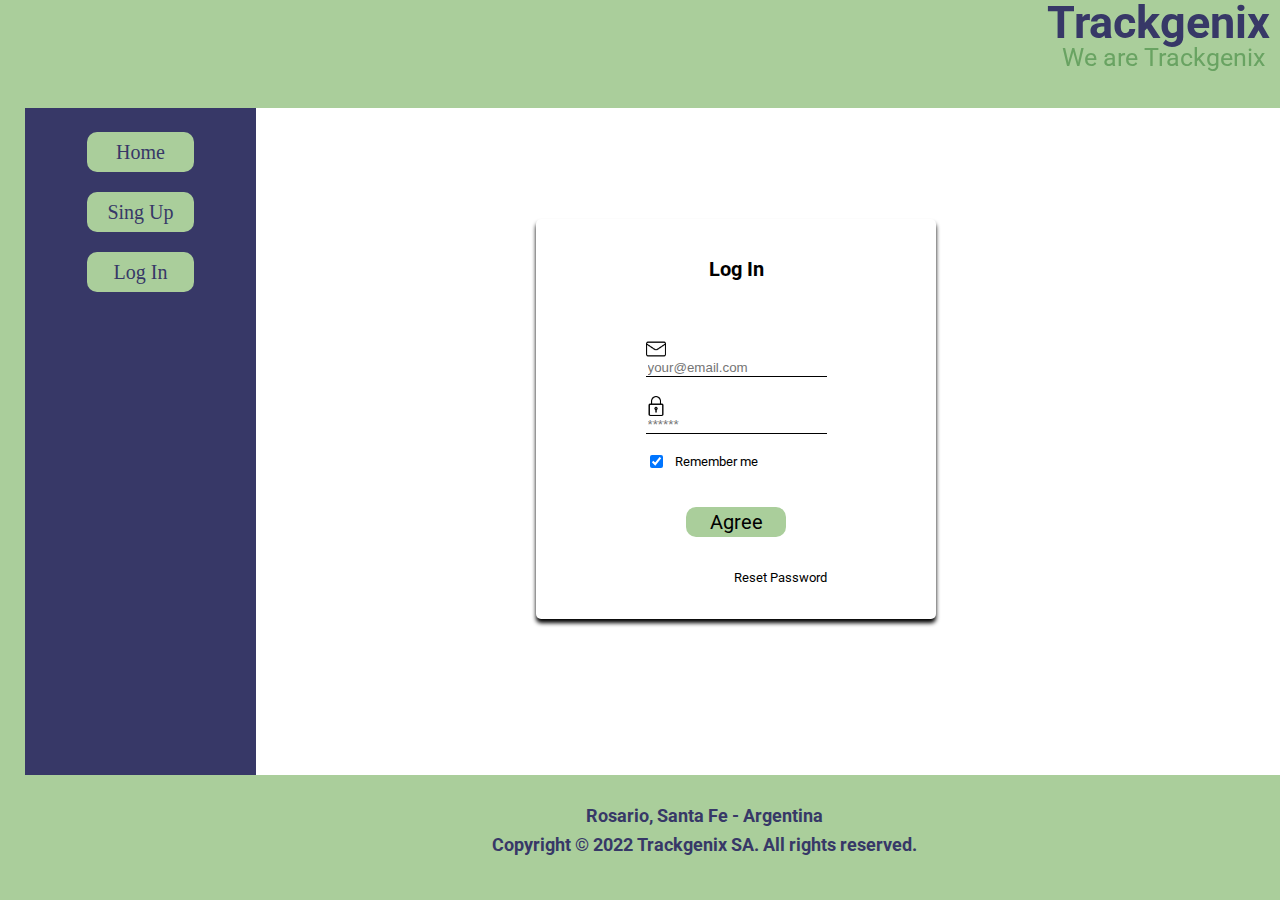
<file: Semana-06/Views/login.html>
<!-- HTML code of the landing page for Trackgenix S.A. (by Nancy L. Cima) -->

<!DOCTYPE html>
<html lang="en">
    <head>
        <meta charset="UTF-8">
        <meta http-equiv="X-UA-Compatible" content="IE=edge">
        <meta name="viewport" content="width=device-width, initial-scale=1.0">
        <link rel="stylesheet" href="../Styles/reset.css">
        <link rel="stylesheet" href="../Styles/header.css">
        <link rel="stylesheet" href="../Styles/sidebar.css">
        <link rel="stylesheet" href="../Styles/login.css">
        <link rel="stylesheet" href="../Styles/footer.css">
        <link rel="stylesheet" href="../Styles/styles.css">
        <script src="../Javascript/login.js"></script>
        <title>Trackgenix S.A. - Log In</title>
    </head>
    <body>
        <header>
            <div>
                <img src="../Assets/menu-hamburguesa.png" alt="menu">
            </div>
            <div>
                <h1>
                    Trackgenix  
                </h1>
                <p>
                    We are Trackgenix  
                </p>
            </div>
        </header>
        <aside>
            <nav>
                <ul>
                    <li><a href="index.html">Home</a></li>
                    <li><a href="sign-up.html">Sing Up</a></li>
                    <li><a href="#">Log In</a></li>
                </ul>
            </nav>
        </aside>
        <main>
            <div>
                <h2 id="login">
                    Log In
                </h2>
                <form>
                    <label class="loginInputText">
                        <img class="loginImg" src="../Assets/login-email.png" alt="Envelope">
                        <input id="email" type="email" placeholder="your@email.com" required>
                        <span>
                            <p id="alertEmail"></p>
                        </span>
                    </label>
                    <label class="loginInputText">
                        <img class="loginImg" src="../Assets/padlock.png" alt="Lock">
                        <input id="pass" type="text" placeholder="******" required>
                        <span> 
                            <p id="alertPassword"></p>
                        </span>
                    </label>
                    <label class="loginInputCheckbox">
                        <input type="checkbox" checked="checked">
                        <p>
                            Remember me
                        </p>
                    </label>
                        <input class="loginSubmit" type="submit" value="Agree">
                        <p id="resetPassword">
                            <a href="#">Reset Password</a>
                        </p>
                </form>
            </div>
        </main>
        <footer>
            <p>
                Rosario, Santa Fe - Argentina
            </p>
            <p>
                Copyright &copy; 2022 Trackgenix SA. All rights reserved.
            </p>
        </footer>  
    </body>
</html>
</file>
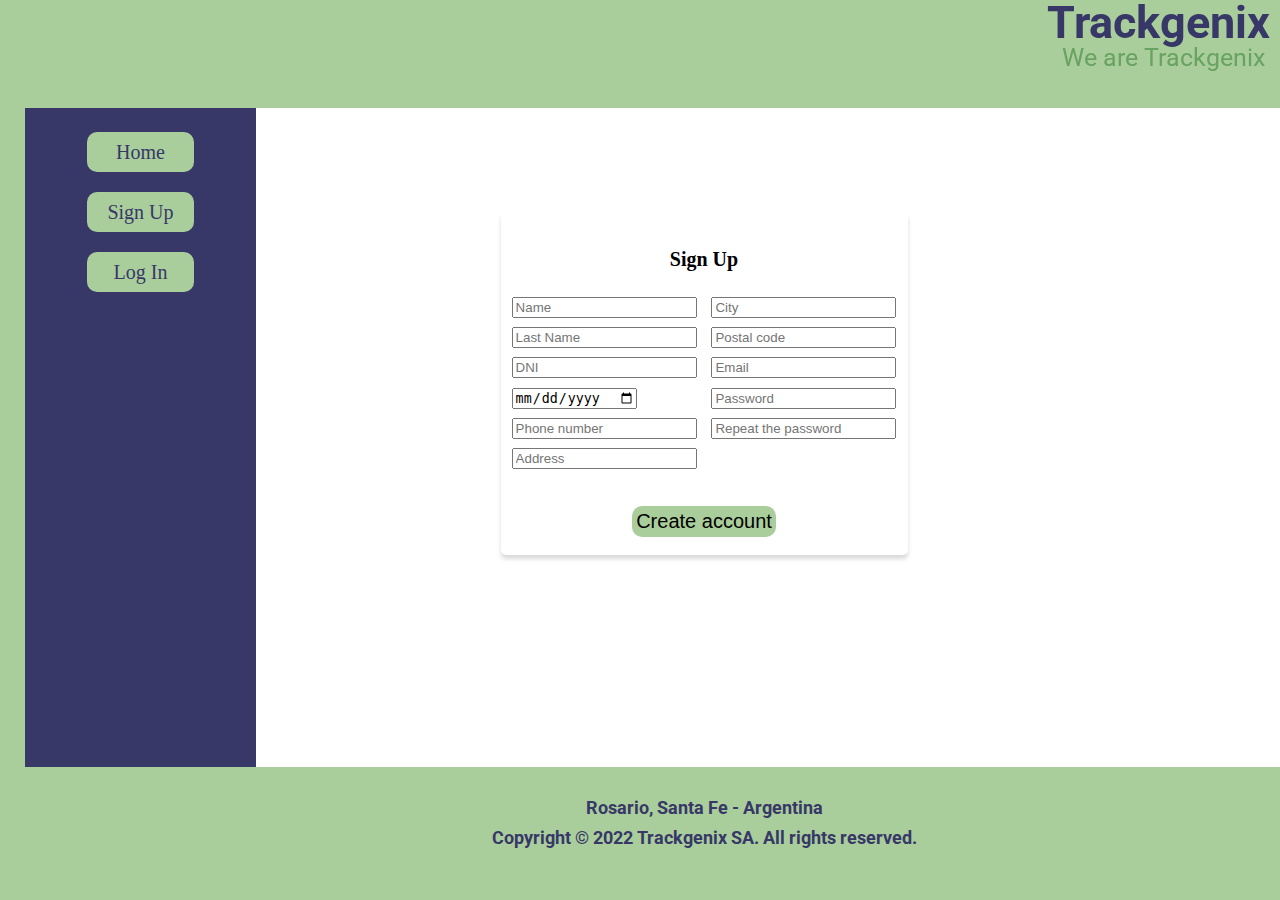
<file: Semana-06/Views/sign-up.html>
<!-- HTML code of the sign-up page for Trackgenix S.A. (by Nancy L. Cima) -->

<!DOCTYPE html>
<html lang="en">
    <head>
        <meta charset="UTF-8">
        <meta http-equiv="X-UA-Compatible" content="IE=edge">
        <meta name="viewport" content="width=device-width, initial-scale=1.0">
        <link rel="stylesheet" href="../Styles/reset.css">
        <link rel="stylesheet" href="../Styles/styles.css">
        <link rel="stylesheet" href="../Styles/header.css">
        <link rel="stylesheet" href="../Styles/sidebar.css">
        <link rel="stylesheet" href="../Styles/footer.css">
        <link rel="stylesheet" href="../Styles/sign-up.css">
        <script src="../Javascript/sign-up.js"></script>
        <title>Trackgenix - Sign-up</title>
    </head>
    <body>
        <header>
            <div>
                <img src="../Assets/menu-hamburguesa.png" alt="menu">  
            </div>
            <div>
                <h1>
                    Trackgenix
                </h1> 
                <p>
                    We are Trackgenix
                </p>
            </div>
        </header>
        <aside>
            <nav>
                <ul>
                    <li><a href="index.html">Home</a></li>
                    <li><a href="#">Sign Up</a></li>
                    <li><a href="login.html">Log In</a></li>
                </ul>
            </nav>
        </aside>
        <main>
            <div>
                <h2 id="sign-up">
                    Sign Up
                </h2>
                <form id="sign-upForm">
                    <label>
                        <input id="fName" type="text" placeholder="Name" required>
                        <span>
                            <p id="alertFName"></p>
                        </span>
                        <input id="lName" type="text" placeholder="Last Name" required>
                        <span>
                            <p id="alertLName"></p>
                        </span>
                        <input id="dni" type="number" placeholder="DNI" required>
                        <span>
                            <p id="alertDNI"></p>
                        </span>
                        <input id="date" type="date" placeholder="Birth Date" required>
                        <span>
                            <p id="alertDate"></p>
                        </span>
                        <input id="phoneNumber" type="number" placeholder="Phone number" required>
                        <span>
                            <p id="alertPhone"></p>
                        </span>
                        <input id="address" type="text" placeholder="Address" required>
                        <span>
                            <p id="alertAddress"></p>
                        </span>
                    </label>
                    <label>
                        <input id="city" type="text" placeholder="City" required>
                        <span>
                            <p id="alertCity"></p>
                        </span>
                        <input id="pCode" type="number" placeholder="Postal code" required>
                        <span>
                            <p id="alertPCode"></p>
                        </span>
                        <input id="email" type="email" placeholder="Email" required>
                        <span>
                            <p id="alertEmail"></p>
                        </span>
                        <input id="pass" type="password" placeholder="Password" required>
                        <span>
                            <p id="alertPass"></p>
                        </span>
                        <input id="passRepetition" type="password" placeholder="Repeat the password" required>
                        <span>
                            <p id="alertPassRepetition"></p>
                        </span>
                    </label>
                </form>
                <input class="sign-upSubmit" type="submit" value="Create account">
            </div>
        </main>
        <footer>
            <p>
                Rosario, Santa Fe - Argentina
            </p>
            <p>
                Copyright &copy; 2022 Trackgenix SA. All rights reserved.
            </p>
        </footer>
    </body>
</html>
</file>
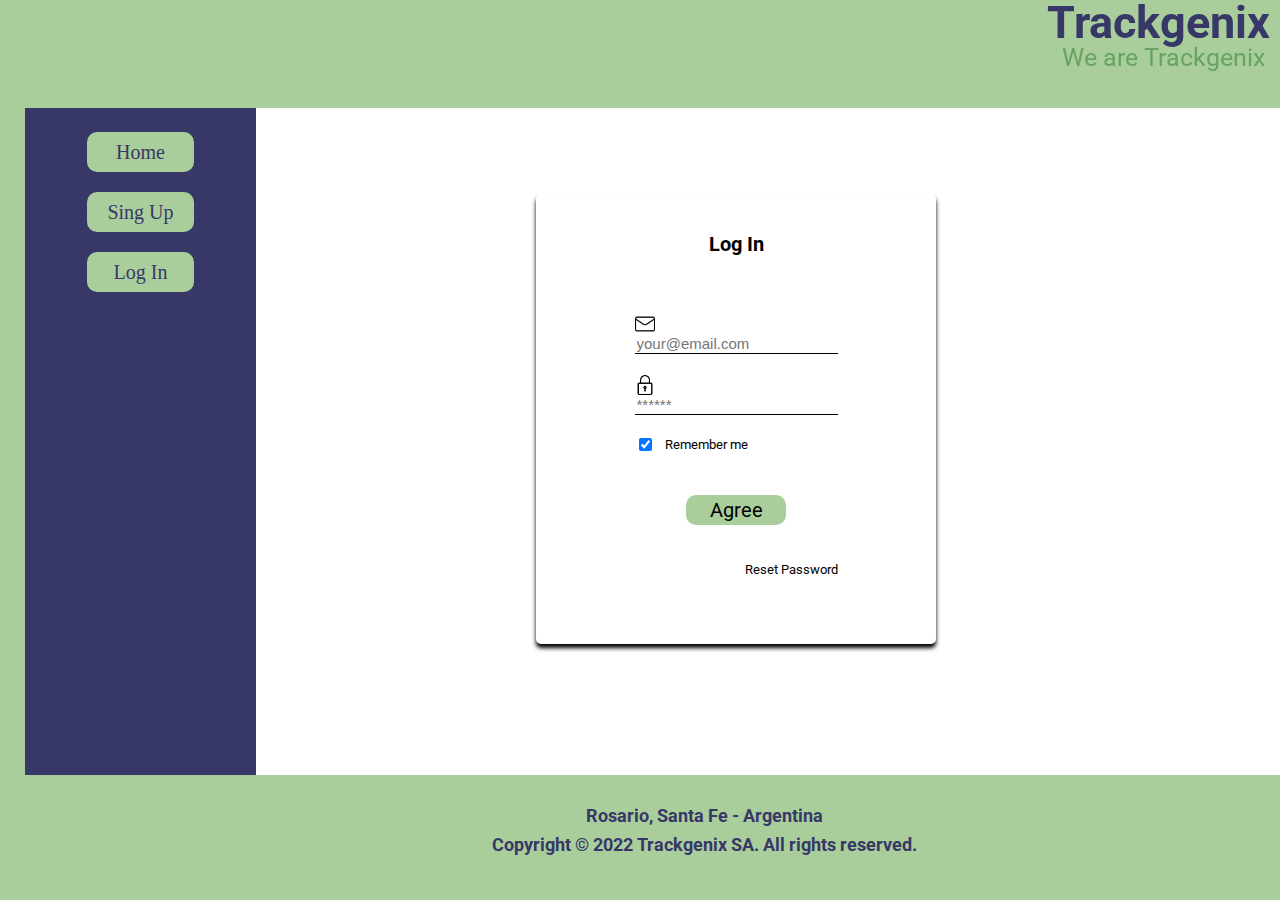
<file: Semana-07/Views/login.html>
<!-- HTML code of the landing page for Trackgenix S.A. (by Nancy L. Cima) -->

<!DOCTYPE html>
<html lang="en">
    <head>
        <meta charset="UTF-8">
        <meta http-equiv="X-UA-Compatible" content="IE=edge">
        <meta name="viewport" content="width=device-width, initial-scale=1.0">
        <link rel="stylesheet" href="../Styles/reset.css">
        <link rel="stylesheet" href="../Styles/header.css">
        <link rel="stylesheet" href="../Styles/sidebar.css">
        <link rel="stylesheet" href="../Styles/login.css">
        <link rel="stylesheet" href="../Styles/footer.css">
        <link rel="stylesheet" href="../Styles/styles.css">
        <script src="../Javascript/login.js"></script>
        <title>Trackgenix S.A. - Log In</title>
    </head>
    <body>
        <header>
            <div>
                <img src="../Assets/menu-hamburguesa.png" alt="menu">
            </div>
            <div>
                <h1>
                    Trackgenix
                </h1>
                <p>
                    We are Trackgenix
                </p>
            </div>
        </header>
        <aside>
            <nav>
                <ul>
                    <li><a href="index.html">Home</a></li>
                    <li><a href="sign-up.html">Sing Up</a></li>
                    <li><a href="#">Log In</a></li>
                </ul>
            </nav>
        </aside>
        <main>
            <div>
                <h2 id="login">
                    Log In
                </h2>
                <form>
                    <label class="loginInputText">
                        <img class="loginImg" src="../Assets/login-email.png" alt="Envelope">
                        <input id="email" type="email" placeholder="your@email.com" required>
                        <span>
                            <p id="alertEmail"></p>
                        </span>
                    </label>
                    <label class="loginInputText">
                        <img class="loginImg" src="../Assets/padlock.png" alt="Lock">
                        <input id="pass" type="password" placeholder="******" required>
                        <span>
                            <p id="alertPassword"></p>
                        </span>
                    </label>
                    <label class="loginInputCheckbox">
                        <input type="checkbox" checked="checked">
                        <p>
                            Remember me
                        </p>
                    </label>
                        <input id="loginSubmit" type="submit" value="Agree">
                        <p id="resetPassword">
                            <a href="#">Reset Password</a>
                        </p>
                </form>
            </div>
        </main>
        <footer>
            <p>
                Rosario, Santa Fe - Argentina
            </p>
            <p>
                Copyright &copy; 2022 Trackgenix SA. All rights reserved.
            </p>
        </footer>
    </body>
</html>
</file>
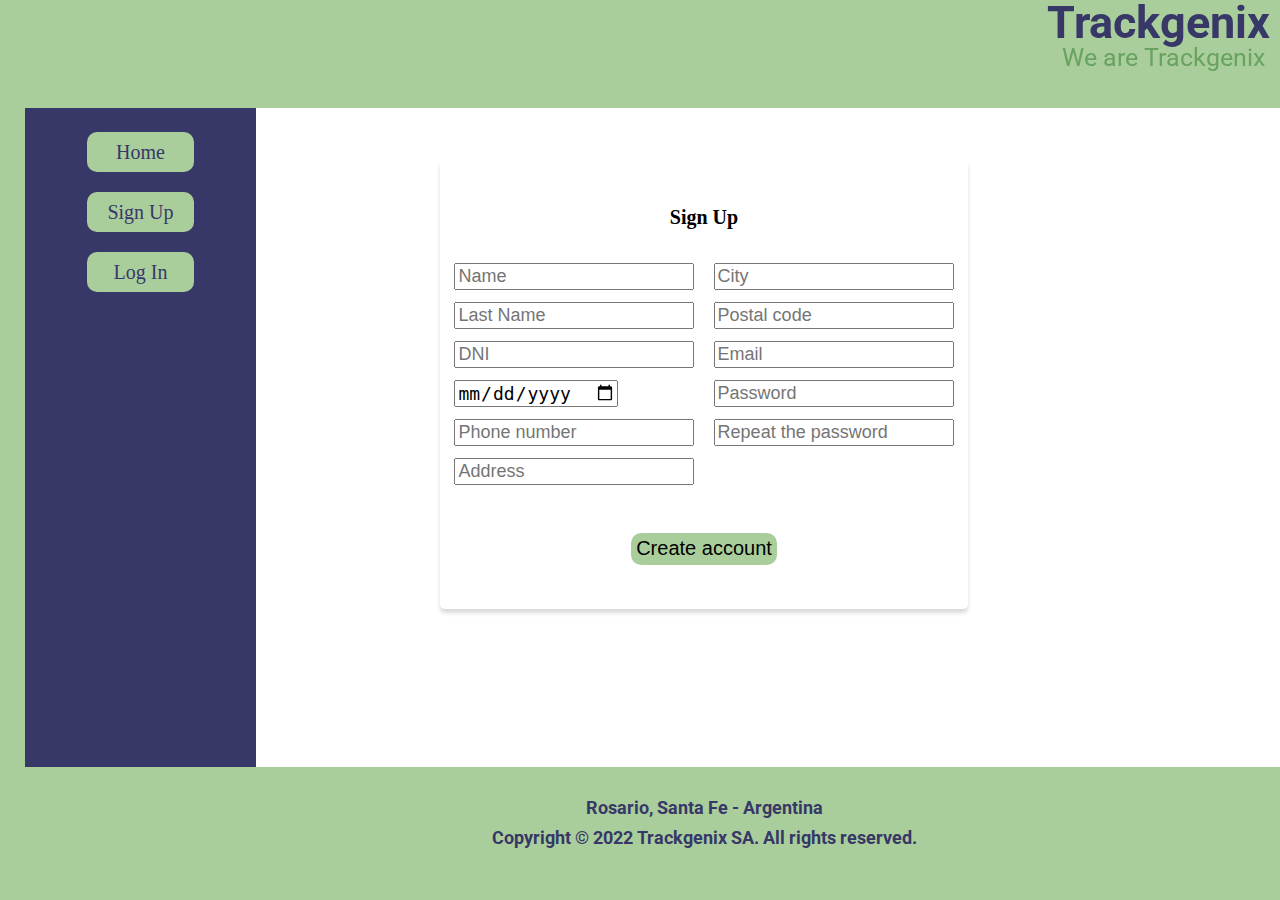
<file: Semana-07/Views/sign-up.html>
<!-- HTML code of the sign-up page for Trackgenix S.A. (by Nancy L. Cima) -->

<!DOCTYPE html>
<html lang="en">
    <head>
        <meta charset="UTF-8">
        <meta http-equiv="X-UA-Compatible" content="IE=edge">
        <meta name="viewport" content="width=device-width, initial-scale=1.0">
        <link rel="stylesheet" href="../Styles/reset.css">
        <link rel="stylesheet" href="../Styles/styles.css">
        <link rel="stylesheet" href="../Styles/header.css">
        <link rel="stylesheet" href="../Styles/sidebar.css">
        <link rel="stylesheet" href="../Styles/footer.css">
        <link rel="stylesheet" href="../Styles/sign-up.css">
        <script src="../Javascript/sign-up.js"></script>
        <title>Trackgenix - Sign-up</title>
    </head>
    <body>
        <header>
            <div>
                <img src="../Assets/menu-hamburguesa.png" alt="menu">
            </div>
            <div>
                <h1>
                    Trackgenix
                </h1>
                <p>
                    We are Trackgenix
                </p>
            </div>
        </header>
        <aside>
            <nav>
                <ul>
                    <li><a href="index.html">Home</a></li>
                    <li><a href="#">Sign Up</a></li>
                    <li><a href="login.html">Log In</a></li>
                </ul>
            </nav>
        </aside>
        <main>
            <div>
                <h2 id="sign-up">
                    Sign Up
                </h2>
                <form id="sign-upForm">
                    <label>
                        <input id="fName" type="text" placeholder="Name" required>
                        <span>
                            <p id="alertFName"></p>
                        </span>
                        <input id="lName" type="text" placeholder="Last Name" required>
                        <span>
                            <p id="alertLName"></p>
                        </span>
                        <input id="dni" type="number" placeholder="DNI" required>
                        <span>
                            <p id="alertDNI"></p>
                        </span>
                        <input id="date" type="date" placeholder="Birth Date" required>
                        <span>
                            <p id="alertDate"></p>
                        </span>
                        <input id="phoneNumber" type="number" placeholder="Phone number" required>
                        <span>
                            <p id="alertPhone"></p>
                        </span>
                        <input id="address" type="text" placeholder="Address" required>
                        <span>
                            <p id="alertAddress"></p>
                        </span>
                    </label>
                    <label>
                        <input id="city" type="text" placeholder="City" required>
                        <span>
                            <p id="alertCity"></p>
                        </span>
                        <input id="pCode" type="number" placeholder="Postal code" required>
                        <span>
                            <p id="alertPCode"></p>
                        </span>
                        <input id="email" type="email" placeholder="Email" required>
                        <span>
                            <p id="alertEmail"></p>
                        </span>
                        <input id="pass" type="password" placeholder="Password" required>
                        <span>
                            <p id="alertPass"></p>
                        </span>
                        <input id="passRepetition" type="password" placeholder="Repeat the password" required>
                        <span>
                            <p id="alertPassRepetition"></p>
                        </span>
                    </label>
                </form>
                <input id="sign-upSubmit" type="submit" value="Create account">
            </div>
        </main>
        <footer>
            <p>
                Rosario, Santa Fe - Argentina
            </p>
            <p>
                Copyright &copy; 2022 Trackgenix SA. All rights reserved.
            </p>
        </footer>
    </body>
</html>
</file>
<file: Semana-04/CSS/header.css>
/* Hearder CSS code for Trackgenix (by Nancy L. Cima) */

/* Fonts /*
/*font-family: 'Roboto', sans-serif;*/
@import url('https://fonts.googleapis.com/css2?family=Roboto:wght@400;500;700&display=swap');

/* Color Palette: #000 (black), #fff (white), #AACE9B (ligth green), #373867 (dark blue), #69A362 (green), #DADADA (grey)*/

header {
  position: fixed;
  z-index: 99;
  display: flex;
  flex-direction: row;
  justify-content: space-between;
  height: 122px;
  width: 100%;
  background-color: #AACE9B;
}

header div h1 {
    margin-right: 10px;
    font-family:'Roboto', sans-serif;
    font-size: 50px;
    font-weight: 700;
    color: #373867;
}

header div p {
  margin-right: 10px;
  margin-left: 15px;
  font-family: 'Roboto', sans-serif;
  font-size: 20px;
  color: #69A362;
}

header div img { 
  width: 80px;
  height: 60px;
  margin: 5%;
  background-color: #69A362;
  border-radius: 10%;
}


/* BREAKPOINTS  */

/* Tablet */

@media only screen and (min-width: 768px) {
    h1 {
        font-size: 70px;
    }
    header div p {
        font-size: 30px;
    }
}

/* Desktop */

@media only screen and (min-width: 1024px) {
    header img {
        visibility: hidden;
    }
}
</file>
<file: Semana-04/CSS/main.css>
/* Main CSS code for Trackgenix (by Nancy L. Cima) */

/* Fonts /*
/*font-family: 'Roboto', sans-serif;*/
@import url('https://fonts.googleapis.com/css2?family=Roboto:wght@400;500;700&display=swap');

/* Color Palette: #000 (black), #fff (white), #AACE9B (ligth green), #373867 (dark blue), #69A362 (green), #DADADA (grey)*/


main {
    display: flex;
    flex-direction: column;
    margin-top: 10%;
    margin-left: 20%;
}

/* Welcome section*/

#welcome-section{
    display: flex;
    flex-direction: column;
    align-items: center;
    width: 100%;
    padding-top: 5%;
}
#welcome-title {
    width: 100%;
    margin: 2%;
    font-family: "roboto", sans-serif;
    font-size: 40px;
    font-weight: 700;
    color: #373867;
}

#welcome-subtitle {
    font-family: "roboto", sans-serif;
    font-size: 20px;
    font-weight: 700;
    color: #373867;
    width: 100%;
    margin-left: 2%;  
}

#welcome-content {
    display: flex;
    flex-direction: row-reverse;
    align-items: center;
}

#welcome-text {
    font-family: 'Roboto', sans-serif;
    font-size: 16px;
    font-style: normal;
    color: #373867;
    text-align: center;
    margin: 10px;
    padding-top: 50px;
    padding-bottom: 50px;
}

#welcome-content img {
    width: 60%;
    height: auto;
    margin: 50px 0 50px 0;
}

/* Features section */

#features-section {
    display: flex;
    align-items: center;
    flex-direction: column;
}

#features-section h2 {
    font-family: "roboto", sans-serif;
    font-weight: 700;
    font-size: 30px;
    color: #373867;
    margin-bottom: 5%;
}

#features-section .features-container {
    display: flex;
    flex-direction: column;
    align-items: center;
}

.features-container .features-items {
    display: flex;
    align-items: center;
}

.features-container .features-items-reverse {
    display: flex;
    align-items: center;
    flex-direction: row-reverse;
}

#features-section h3 {
    margin: 40px;
    font-family: "roboto", sans-serif;
    font-weight: 700;
    font-size: 22px;
    color: #373867;
}

#features-section p {
    margin: 0 20px 0 20px;
    font-family: "roboto", sans-serif;
    font-weight: 400;
    font-size: 14px;
    text-align: center; 
    color: #373867;
}

#clock {
    width: 55%;
    height: auto;
}

#gestion {
    width: 65%;
    height: auto;
    padding: 0 10%;
    margin-bottom: 5%;
}

#report {
    width: 45%;
    height: auto;
    margin-left: 5%;
}

#roles {
    width: 60%;
    height: auto;
}

/* Reasons why section */

#reasons {
    display: flex;
    justify-content: center;
    align-items: center;
    flex-wrap: wrap;
}

#reasons .box {
    display: flex;
    justify-content: center;
    align-items: center;
    flex-direction: column;
    width: 300px;
    height: 300px;
    margin: 10px;
    padding: 10px;
    border: 5px solid #AACE9B;
}

.box h3 {
    font-family: "roboto", sans-serif;
    font-weight: 700;
    color: #69a362;
    font-size: 22px;
    text-align: center;
    margin: 40px 20px 40px 20px;
}

.box p {
    font-family: "roboto", sans-serif;
    font-weight: 700;
    font-size: 14px;
    color: #373867;
    text-align: center;
}

/* Form */

form {
    padding: 5%;
}

input, textarea {
    background-color: #DADADA;
    border-radius: 2px;
    border-color: unset;
    border-style: none;
    margin: 2%;
}

textarea {
    width: 100%;
}

fieldset {
    display: flex;
    flex-direction: column;
}

#form-data-field legend {
    text-align: center;
    margin-bottom: 2%;
    font-family: "Roboto", sans-serif;
    font-size: 30px;
    font-weight: 700;
    color: #373867;
}

#form-data-field label {
    font-size: 12px;
    font-weight: 700;
    text-transform: uppercase;
}

#form-contact-field legend {
    font-size: 12px;
    font-weight: 700;
    text-transform: uppercase;
}

.contact-div label {
    font-size: 14px;
    font-weight: 700;
    color: #373867 ;
}


#message-field-div label {
    font-size: 12px;
    font-weight: 700;
    text-transform: uppercase;
}

.submit-button {
    font-family: "roboto", sans-serif;
    font-size: 18px;
    text-transform: uppercase;
    text-align: center;
    background-color: #DADADA;
    border-radius: 2px;
    width: 10%;
}

.submit-button:hover {
    background-color: #AACE9B;
}

.submit-button input:hover {
    background-color: #AACE9B;
}


/* "Our History" section*/

#our-history {
    display: flex;
    align-items: center;
    flex-direction: column;
}

#our-history h2 {
    margin: 30px;
    font-family: "Roboto", sans-serif;
    font-weight: 700;
    font-size: 30px;
    color: #373867;
}

.our-history-p1 {
    margin: 35px;
    font-family: "roboto", sans-serif;
    font-weight: 600;
    font-size: 14px;
    text-align: center;
    color: #373867;
}

.our-history-p2 {
    margin-top: 20px;
    text-align: center;
    font-family: "roboto", sans-serif;
    font-weight: 400;
    font-size: 14px;
    color: #373867;
}    

/* Procducts, Company and Support sections */

#items-list {
    display: flex;
    flex-direction: column;
}

#items-list div { 
    display: flex;
    align-items: center;
    flex-direction: column;
    text-align: center;
    margin-bottom: 5%;
}

#items-list div h2 {
    margin-bottom: 2.5%;
    font-family: 'Roboto', sans-serif;
    font-weight: bold;
    font-size: 25px;
    text-transform: uppercase;
    color:#AACE9B;
}

#items-list div ul {
    display: flex;
    align-items: flex-start;
    flex-direction: column;
}

#items-list div li {
    font-family: 'Roboto', sans-serif;
    font-style: bold;
    margin: 0 0 10px 0;
    font-size: 18px;
    color: #373867;
    list-style-type: disc;
}

#items-list div a {
    text-decoration: none;
    font-weight: bold;
    color: #373867;
}


/* BREAKPOINTS */

/* Tablet  */

@media only screen and (min-width: 768px) {

    /* welcome section */

    #welcome-section {
        width: 80%;
        align-items: flex-start;
        margin-left: 10%;
    }

    #welcome-title {
        font-size: 45px;
    }

    #welcome-subtitle {
        font-size: 30px;
        margin-left: 40%;
    }

    #welcome-text {
        font-size: 18px;
    }

    /* Features section */

    .features-div {
        display: flex;
        flex-direction: row;
        justify-content: center;
    }

    .features-container .features-items {
        display: flex;
        flex-direction: row;
    }

    .features-container .features-items-reverse {
        display: flex;
        align-items: center;
        flex-direction: row;
    }

    #features-section h2 {
        font-size: 40px;
    }

    #features-section h3 {
        font-size: 25px;
    }

    .features-items p {
        font-size: 16px;
    }

    /* Reasons why section */
    .box h3 {
        font-size: 27px;
    }

    .box p {
        font-size: 18px;
    }

    /* Form */

    #form-data-field legend {
        font-size: 45px;
    }

    #form-data-field label {
        font-size: 30px;
    }

    #form-contact-field legend {
        font-size: 30px;
    }

    .contact-div label {
        font-size: 20px;
    }

    #message-field-div label {
        font-size: 20px;
    }

    /* Our history section */

    #our-history h2 {
        font-size: 35px;
    }

    .our-history-p1 {
        font-size: 18px;
    }

    .our-history-p2 {
        font-size: 18px;
    }


    /* Items lists section */

    #items-list {
        display: flex;
        flex-direction: row;
        align-items: center;
        justify-content: space-around;
    }

    #items-list h2 {
        font-size: 35px;
    }

    #items-list li {
        font-size: 27px;
    }
}

/* Desktop */

@media only screen and (min-width: 1024px) {
    main {
        margin-left: 25%;
    }
}

    /* Welcome section */

    #welcome-section {
        width: 90%;
        align-items: flex-start;
        margin-left: 10%;
    }
    #welcome-title {
        font-size: 40px;
    }
    #welcome-subtitle {
        font-size: 30px;
        margin-left: 2%;
    }
    #welcome-text {
        font-size: 18px;
    }
    
    /* Features section */

    .features-container .features-items {
        display: flex;
        flex-direction: row;
    }
    .features-container .features-items-reverse {
        display: flex;
        align-items: center;
        flex-direction: row;
    }
    #features-section h2 {
        font-size: 35px;
    }
    #features-section h3 {
        font-size: 25px;
    }
    .features-items p {
        font-size: 18px;
    }

    /* Reasons why section */

    #reasons .box {
        width: 35%;
    }

    .box h3 {
        font-size: 25px;
    }
    .box p {
        font-size: 18px;
    }

    /* Form */
  
    #form-data-field legend {
        font-size: 35px;
    }
    #form-data-field label {
        font-size: 20px;
    }
    #form-contact-field legend {
        font-size: 20px;
    }
    .contact-div label {
        font-size: 14px;
    }
    #message-field-div label {
        font-size: 22px;
    }
    .submit-button {
        font-size: 30px;
    }

    /* our history section */
    #our-history h2 {
        font-size: 35px;
    }
    .our-history-p1 {
        font-size: 18px;
    }
    #our-history-p2 {
        font-size: 18px;
    }
</file>
<file: Semana-04/CSS/sidebar.css>
/** Footer CSS code for Trackgenix (by Nancy L. Cima) */

/* Fonts /*
/*font-family: 'Roboto', sans-serif;*/
@import url('https://fonts.googleapis.com/css2?family=Roboto:wght@400;500;700&display=swap');

/* Color Palette: #000 (black), #fff (white), #AACE9B (ligth green), #373867 (dark blue), #69A362 (green), #DADADA (grey)*/


aside {
    display: flex;
    flex-direction: column;
    align-items: center;
    position: fixed;
    margin-top: 122px;
    margin-right: 80%;
    padding-top: 8%;
    padding-bottom: 5%;
    width: 20%;
    border-left: 25px solid #AACE9B;
    background-color: #373867;
}

aside .nav ul {
    display: flex;
    align-items: center;
    flex-direction: column;
    margin: 20px;
}

aside .nav li {
    display: flex;
    align-items: center;
    flex-direction: column;
    height: 20%;
    width: 100%;
    padding: 10px;
    margin: 10px;
    background-color: #AACE9B;
    border-radius: 10px;
}

aside .nav li:hover {
    background-color: #fff;
}

aside .nav a {
    font-weight: 400;
    font-size: 20px;
    text-align: center;
    text-decoration: none;
    color: #373867;
}

#contact-section {
    margin: 60px 0 0 0;
    display: flex;
    align-items: center;
    flex-direction: column;
}

#contact-section h2 {
    margin: 0 0 10px 0;
    font-weight: 700;
    font-size: 18px;
    color: #FFFFFF;
}

#contact-section p {
    margin: 0 10px 30px 10px;
    font-weight: 400;
    font-size: 14px;
    text-align: left;
    color: #FFFFFF;
}

#contact-section {
    margin: 80px 0 0 0;
}

#contact-section ul {
    display: flex;
    align-items: center;
    flex-direction: column;
    color: #FFFFFF;
    text-decoration: none;
}

#contact-section li {
    margin: 10px 0 10px 0;
}

#contact-section a {
    font-weight: 700;
    font-size: 15px;
    text-decoration: none;
    color: #FFFFFF;
}

#contact-section img {
    width: 30%;
    height: auto;
}

.line-separator-sidebar {
    width: 80%;
    margin: 20px 20px;
    border: 5px solid #AACE9B;
}

/* BREAKPOINTS */

/* Desktop */

@media only screen and (max-width: 1024px) {
    #sidebar {
      display: none;
    }
}
</file>
<file: Semana-04/CSS/footer.css>
/* Footer CSS code for Trackgenix (by Nancy L. Cima) */

/* Fonts /*
/*font-family: 'Roboto', sans-serif;*/
@import url('https://fonts.googleapis.com/css2?family=Roboto:wght@400;500;700&display=swap');

/* Color Palette: #000 (black), #fff (white), #AACE9B (ligth green), #373867 (dark blue), #69A362 (green), #DADADA (grey)*/

footer {
    display: flex;
    align-items: center;
    align-content: center;
    flex-direction: column;
    padding-top: 2.5%;
    width: 180%;
    height: 150px;
    background-color: #AACE9B;
    z-index: 75;
}

footer p {
    margin-bottom: 1%; 
    font-family: 'Roboto', sans-serif;
    font-style: normal;
    font-weight: 700;
    font-size: 14px;
    color: #373867;
}


/* BREAKPOINTS */

/* Tablet */

@media only screen and (min-width: 768px) {
    footer p {
        font-size: 18px;
    }
}

/* Desktop */

@media only screen and (min-width: 1024px) {
    footer {
        padding-left: 10%;
    }
}
</file>
<file: Semana-04/CSS/styles.css>
/* Styles CSS code for Trackgenix (by Nancy L. Cima) */

* {
    box-sizing: border-box;
  }

body {
    display: flex;
    flex-direction: column;
    align-items: center;
}

.line-separator {
    margin: 50px 25px 50px 25px; 
    border: 5px solid #AACE9B;
}
</file>
<file: Semana-06/Styles/header.css>
/* Hearder CSS code for Trackgenix (by Nancy L. Cima) */

/* Fonts /*
/*font-family: 'Roboto', sans-serif;*/
@import url('https://fonts.googleapis.com/css2?family=Roboto:wght@400;500;700&display=swap');

/* Color Palette: #000 (black), #fff (white), #AACE9B (ligth green), #373867 (dark blue), #69A362 (green), #DADADA (grey)*/

header {
  position: fixed;
  z-index: 99;
  display: flex;
  flex-direction: row;
  justify-content: space-between;
  height: 12%;
  width: 100%;
  background-color: #AACE9B;
}

header div img { 
  width: auto;
  height: 60%;
  margin: 5%;
  background-color: #69A362;
  border-radius: 10%;
}

header div h1 {
    margin-right: 10px;
    font-family:'Roboto', sans-serif;
    font-size: 45px;
    font-weight: 700;
    color: #373867;
}

header div p {
  margin-right: 10px;
  margin-left: 15px;
  font-family: 'Roboto', sans-serif;
  font-size: 18px;
  color: #69A362;
}


/* BREAKPOINTS  */

/* Tablet */

@media only screen and (min-width: 768px) {
    h1 {
        font-size: 60px;
    }
    header div p {
        font-size: 25px;
    }
}

/* Desktop */

@media only screen and (min-width: 1024px) {
    header img {
        visibility: hidden;
    }
}
</file>
<file: Semana-06/Styles/landing.css>
/* Main CSS code for Trackgenix (by Nancy L. Cima) */

/* Fonts /*
/*font-family: 'Roboto', sans-serif;*/
@import url('https://fonts.googleapis.com/css2?family=Roboto:wght@400;500;700&display=swap');

/* Color Palette: #000 (black), #fff (white), #AACE9B (ligth green), #373867 (dark blue), #69A362 (green), #DADADA (grey)*/

main {
    display: flex;
    flex-direction: column;
    margin: 20% 2% 0 2%;
}

/* Welcome section*/

#welcome-section{
    display: flex;
    flex-direction: column;
    align-items: center;
    width: 100%;
    padding-top: 5%;
}

#welcome-title {
    width: 100%;
    margin: 2%;
    font-family: "roboto", sans-serif;
    font-size: 30px;
    font-weight: 700;
    color: #373867;
}

#welcome-subtitle {
    margin-left: 25%; 
    font-family: "roboto", sans-serif;
    font-size: 20px;
    font-weight: 700;
    color: #373867;
}

#welcome-content {
    display: flex;
    flex-direction: row-reverse;
    align-items: center;
}

#welcome-content img {
    width: 60%;
    height: auto;
    margin: 50px 0 50px 0;
}

#welcome-text {
    margin: 10px;
    padding-top: 50px;
    padding-bottom: 50px;
    text-align: center;
    font-family: 'Roboto', sans-serif;
    font-size: 16px;
    font-style: normal;
    color: #373867;
}

/* Features section */

#features-section {
    display: flex;
    align-items: center;
    flex-direction: column;
}

#features-section h2 {
    margin-bottom: 5%;
    font-family: "roboto", sans-serif;
    font-weight: 700;
    font-size: 30px;
    color: #373867;
}

#features-section .features-container {
    display: flex;
    flex-direction: column;
    align-items: center;
}

#features-section h3 {
    margin: 40px;
    font-family: "roboto", sans-serif;
    font-weight: 700;
    font-size: 22px;
    color: #373867;
}

.features-container .features-items {
    display: flex;
    align-items: center;
}

.features-container .features-items-reverse {
    display: flex;
    align-items: center;
    flex-direction: row-reverse;
}

#clock {
    width: 55%;
    height: auto;
}

#gestion {
    width: 65%;
    height: auto;
    padding: 0 10%;
    margin-bottom: 5%;
}

#report {
    width: 45%;
    height: auto;
    margin-left: 5%;
}

#roles {
    width: 60%;
    height: auto;
}

#features-section p {
    margin: 0 20px 0 20px;
    font-family: "roboto", sans-serif;
    font-weight: 400;
    font-size: 14px;
    text-align: center; 
    color: #373867;
}

/* Reasons why section */

#reasons {
    display: flex;
    justify-content: center;
    align-items: center;
    flex-wrap: wrap;
}

#reasons .box {
    display: flex;
    justify-content: center;
    align-items: center;
    flex-direction: column;
    width: 300px;
    height: 300px;
    margin: 10px;
    padding: 10px;
    border: 5px solid #AACE9B;
}

.box h3 {
    margin: 40px 20px 40px 20px;
    text-align: center;
    font-family: "roboto", sans-serif;
    font-weight: 700;
    color: #69a362;
    font-size: 22px;
}

.box p {
    font-family: "roboto", sans-serif;
    font-weight: 700;
    font-size: 14px;
    color: #373867;
    text-align: center;
}

/* Form */

form {
    padding: 5%;
}

fieldset {
    display: flex;
    flex-direction: column;
}

input, textarea {
    margin: 2%;
    padding: 1%;
    background-color: #DADADA;
    border-radius: 20px;
    border-color: unset;
    border-style: none;
}

textarea {
    width: 100%;
}

#form-data-field legend {
    text-align: center;
    margin-bottom: 2%;
    font-family: "Roboto", sans-serif;
    font-size: 30px;
    font-weight: 700;
    color: #373867;
}

#form-data-field label {
    font-size: 12px;
    font-weight: 700;
    text-transform: uppercase;
}

#form-contact-field legend {
    font-size: 12px;
    font-weight: 700;
    text-transform: uppercase;
}

.contact-div label {
    font-size: 14px;
    font-weight: 700;
    color: #373867 ;
}

#message-field-div label {
    font-size: 12px;
    font-weight: 700;
    text-transform: uppercase;
}

.submit-button {
    width: auto;
    height: 10%;
    margin: 2%;
    padding: 1%;
    background-color: #AACE9B;
    border: none;
    border-radius: 10px;
    font-family: "roboto", sans-serif;
    font-weight: 400;
    font-size: 20px;
    color: #373867;
    text-align: center;
    text-decoration: none;
}

.submit-button:hover {
    background-color: #DADADA;
    cursor: pointer;
    transition: 0.3s;
}

/* "Our History" section*/

#our-history {
    display: flex;
    align-items: center;
    flex-direction: column;
}

#our-history h2 {
    margin: 30px;
    font-family: "Roboto", sans-serif;
    font-weight: 700;
    font-size: 30px;
    color: #373867;
}

.our-history-p1 {
    margin: 35px;
    font-family: "roboto", sans-serif;
    font-weight: 600;
    font-size: 14px;
    text-align: center;
    color: #373867;
}

.our-history-p2 {
    margin: 20px 2% 0 2%;
    text-align: center;
    font-family: "roboto", sans-serif;
    font-weight: 400;
    font-size: 14px;
    color: #373867;
}    

/* Procducts, Company and Support sections */

#items-list {
    display: flex;
    flex-direction: column;
}

#items-list div { 
    display: flex;
    align-items: center;
    flex-direction: column;
    text-align: center;
    margin-bottom: 5%;
}

#items-list div h2 {
    margin-bottom: 2.5%;
    font-family: 'Roboto', sans-serif;
    font-weight: bold;
    font-size: 25px;
    text-transform: uppercase;
    color:#AACE9B;
}

#items-list div ul {
    display: flex;
    align-items: flex-start;
    flex-direction: column;
}

#items-list div li {
    margin: 0 0 10px 0;
    font-family: 'Roboto', sans-serif;
    font-style: bold;
    font-size: 18px;
    color: #373867;
    list-style-type: disc;
}

#items-list div a {
    text-decoration: none;
    font-weight: bold;
    color: #373867;
}


/* BREAKPOINTS */

/* Tablet  */

@media only screen and (min-width: 768px) {

    /* welcome section */

    main {
        margin: 20% 0 0 2%;
    }

    #welcome-section {
        align-items: flex-start;
        width: 80%;
        margin-left: 8%;
    }

    #welcome-title {
        font-size: 45px;
    }

    #welcome-subtitle {
        align-self: flex-start;
        margin-left: 5%;
        font-size: 30px;   
    }

    #welcome-text {
        font-size: 18px;
    }

    /* Features section */

    .features-div {
        display: flex;
        flex-direction: row;
        justify-content: center;
    }

    .features-container .features-items {
        display: flex;
        flex-direction: row;
    }

    .features-container .features-items-reverse {
        display: flex;
        align-items: center;
        flex-direction: row;
    }

    #features-section h2 {
        font-size: 40px;
    }

    #features-section h3 {
        font-size: 25px;
    }

    .features-items p {
        font-size: 16px;
    }

    /* Reasons why section */

    .box h3 {
        font-size: 27px;
    }

    .box p {
        font-size: 18px;
    }

    /* Form */

    #form-data-field legend {
        font-size: 45px;
    }

    #form-data-field label {
        font-size: 30px;
    }

    #form-contact-field legend {
        font-size: 30px;
    }

    .contact-div label {
        font-size: 20px;
    }

    #message-field-div label {
        font-size: 30px;
    }

    /* Our history section */

    #our-history h2 {
        font-size: 35px;
    }

    .our-history-p1 {
        font-size: 18px;
    }

    .our-history-p2 {
        font-size: 18px;
    }

    /* Items lists section */

    #items-list {
        display: flex;
        flex-direction: row;
        align-items: center;
        justify-content: space-around;
    }

    #items-list h2 {
        font-size: 35px;
    }

    #items-list li {
        font-size: 27px;
    }
}

/* Desktop */

@media only screen and (min-width: 1024px) {
    
    main {
        margin: 8% 0 0 20%;
    }

    /* Welcome section */

    #welcome-section {
        align-items: flex-start;
        width: 80%;
        margin-left: 10%;
    }

    #welcome-title {
        font-size: 40px;
    }

    #welcome-subtitle {
        margin-left: 2%;
        font-size: 30px;
    }

    #welcome-text {
        font-size: 18px;
    }
    
    /* Features section */

    .features-container .features-items {
        display: flex;
        flex-direction: row;
    }

    .features-container .features-items-reverse {
        display: flex;
        align-items: center;
        flex-direction: row;
    }

    #features-section h2 {
        font-size: 35px;
    }

    #features-section h3 {
        font-size: 25px;
    }

    .features-items p {
        font-size: 18px;
    }

    /* Reasons why section */

    #reasons .box {
        width: 35%;
    }

    .box h3 {
        font-size: 25px;
    }

    .box p {
        font-size: 18px;
    }

    /* Form */
  
    #form-data-field legend {
        font-size: 35px;
    }

    #form-data-field label {
        font-size: 20px;
    }

    #form-contact-field legend {
        font-size: 20px;
    }

    .contact-div label {
        font-size: 14px;
    }

    #message-field-div label {
        font-size: 22px;
    }

    .submit-button {
        font-size: 30px;
    }

    /* our history section */

    #our-history h2 {
        font-size: 35px;
    }

    .our-history-p1 {
        font-size: 16px;
    }

    #our-history-p2 {
        font-size: 16px;
    }
}
</file>
<file: Semana-06/Styles/sidebar.css>
/* Sidebar CSS code for Trackgenix (by Nancy L. Cima) */

/* Fonts /*
/*font-family: 'Roboto', sans-serif;*/
@import url('https://fonts.googleapis.com/css2?family=Roboto:wght@400;500;700&display=swap');

/* Color Palette: #000 (black), #fff (white), #AACE9B (ligth green), #373867 (dark blue), #69A362 (green), #DADADA (grey)*/

aside {
    display: flex;
    flex-direction: column;
    align-items: center;
    position: fixed;
    margin-top: auto;
    margin-right: 80%;
    padding-top: 8%;
    padding-bottom: 5%;
    width: 20%;
    height: 100%;
    border-left: 25px solid #AACE9B;
    background-color: #373867;
}

aside nav ul {
    display: flex;
    align-items: center;
    flex-direction: column;
    margin: 20px;
}

aside nav li {
    display: flex;
    align-items: center;
    flex-direction: column;
    height: 20%;
    width: 100%;
    padding: 10px;
    margin: 10px;
    background-color: #AACE9B;
    border-radius: 10px;
}

aside nav li:hover {
    background-color: #fff;
    cursor: pointer;
}

aside nav a {
    font-weight: 400;
    font-size: 20px;
    text-align: center;
    text-decoration: none;
    color: #373867;
}

.line-separator-siderbar {
    width: 80%;
    margin: 3% 0 0 0;
    border: 1px solid #AACE9B;
}

#contact-section {
    display: flex;
    align-items: center;
    flex-direction: column;
    margin: 60px 0 0 0;
}

#contact-section h2 {
    margin: 0 0 10px 0;
    font-weight: 700;
    font-size: 18px;
    color: #fff;
}

#contact-section p {
    margin: 0 10px 30px 10px;
    font-weight: 400;
    font-size: 14px;
    text-align: left;
    color: #fff;
}

#contact-section ul {
    display: flex;
    align-items: center;
    flex-direction: column;
    color: #fff;
    text-decoration: none;
}

#contact-section li {
    margin: 10px 0 10px 0;
}

#contact-section img {
    width: 80%;
    height: auto;
}

#contact-section a {
    font-weight: 700;
    font-size: 15px;
    text-decoration: none;
    color: #fff;
}


/* BREAKPOINTS */

/* Desktop */

@media only screen and (max-width: 1023px) {
    aside {
      display: none;
    }
}
</file>
<file: Semana-06/Styles/footer.css>
/* Footer CSS code for Trackgenix (by Nancy L. Cima) */

/* Fonts /*
/*font-family: 'Roboto', sans-serif;*/
@import url('https://fonts.googleapis.com/css2?family=Roboto:wght@400;500;700&display=swap');

/* Color Palette: #000 (black), #fff (white), #AACE9B (ligth green), #373867 (dark blue), #69A362 (green), #DADADA (grey)*/

footer {
    display: flex;
    align-items: center;
    align-content: center;
    flex-direction: column;
    padding-top: 2.5%;
    width: 100%;
    height: 150px;
    background-color: #AACE9B;
    z-index: 75;
}

footer p {
    margin-bottom: 1%; 
    font-family: 'Roboto', sans-serif;
    font-style: normal;
    font-weight: 700;
    font-size: 14px;
    color: #373867;
}


/* BREAKPOINTS */

/* Tablet */

@media only screen and (min-width: 768px) {
    footer p {
        font-size: 18px;
    }
}

/* Desktop */

@media only screen and (min-width: 1024px) {
    footer {
        padding-left: 10%;
    }
}
</file>
<file: Semana-06/Styles/styles.css>
/* Styles CSS code for Trackgenix (by Nancy L. Cima) */

* {
    box-sizing: border-box;
  }

body {
    display: flex;
    flex-direction: column;
    align-items: center;
}

.line-separator {
    margin: 50px 25px 50px 25px; 
    border: 5px solid #AACE9B;
}
</file>
<file: Semana-07/Styles/header.css>
/* Hearder CSS code for Trackgenix (by Nancy L. Cima) */

/* Fonts /*
/*font-family: 'Roboto', sans-serif;*/
@import url('https://fonts.googleapis.com/css2?family=Roboto:wght@400;500;700&display=swap');

/* Color Palette: #000 (black), #fff (white), #AACE9B (ligth green), #373867 (dark blue), #69A362 (green), #DADADA (grey)*/

header {
  position: fixed;
  z-index: 99;
  display: flex;
  flex-direction: row;
  justify-content: space-between;
  height: 12%;
  width: 100%;
  background-color: #AACE9B;
}

header div img { 
  width: auto;
  height: 50%;
  margin: 8%;
  border-radius: 10%;
}

header div h1 {
    margin-right: 10px;
    font-family:'Roboto', sans-serif;
    font-size: 45px;
    font-weight: 700;
    color: #373867;
}

header div p {
  margin-right: 10px;
  margin-left: 15px;
  font-family: 'Roboto', sans-serif;
  font-size: 18px;
  color: #69A362;
}


/* BREAKPOINTS  */

/* Tablet */

@media only screen and (min-width: 768px) {
    h1 {
        font-size: 60px;
    }
    header div p {
        font-size: 25px;
    }
}

/* Desktop */

@media only screen and (min-width: 1024px) {
    header img {
        visibility: hidden;
    }
}
</file>
<file: Semana-07/Styles/landing.css>
/* Main CSS code for Trackgenix (by Nancy L. Cima) */

/* Fonts /*
/*font-family: 'Roboto', sans-serif;*/
@import url('https://fonts.googleapis.com/css2?family=Roboto:wght@400;500;700&display=swap');

/* Color Palette: #000 (black), #fff (white), #AACE9B (ligth green), #373867 (dark blue), #69A362 (green), #DADADA (grey)*/

main {
    display: flex;
    flex-direction: column;
    margin: 20% 2% 0 2%;
}

/* Welcome section*/

#welcome-section{
    display: flex;
    flex-direction: column;
    align-items: center;
    width: 100%;
    padding-top: 5%;
}

#welcome-title {
    width: 100%;
    margin: 2%;
    font-family: "roboto", sans-serif;
    font-size: 30px;
    font-weight: 700;
    color: #373867;
}

#welcome-subtitle {
    margin-left: 25%; 
    font-family: "roboto", sans-serif;
    font-size: 20px;
    font-weight: 700;
    color: #373867;
}

#welcome-content {
    display: flex;
    flex-direction: row-reverse;
    align-items: center;
}

#welcome-content img {
    width: 60%;
    height: auto;
    margin: 50px 0 50px 0;
}

#welcome-text {
    margin: 10px;
    padding-top: 50px;
    padding-bottom: 50px;
    text-align: center;
    font-family: 'Roboto', sans-serif;
    font-size: 16px;
    font-style: normal;
    color: #373867;
}

/* Features section */

#features-section {
    display: flex;
    align-items: center;
    flex-direction: column;
}

#features-section h2 {
    margin-bottom: 5%;
    font-family: "roboto", sans-serif;
    font-weight: 700;
    font-size: 30px;
    color: #373867;
}

#features-section .features-container {
    display: flex;
    flex-direction: column;
    align-items: center;
}

#features-section h3 {
    margin: 40px;
    font-family: "roboto", sans-serif;
    font-weight: 700;
    font-size: 22px;
    color: #373867;
}

.features-container .features-items {
    display: flex;
    align-items: center;
}

.features-container .features-items-reverse {
    display: flex;
    align-items: center;
    flex-direction: row-reverse;
}

#clock {
    width: 55%;
    height: auto;
}

#gestion {
    width: 65%;
    height: auto;
    padding: 0 10%;
    margin-bottom: 5%;
}

#report {
    width: 45%;
    height: auto;
    margin-left: 5%;
}

#roles {
    width: 60%;
    height: auto;
}

#features-section p {
    margin: 0 20px 0 20px;
    font-family: "roboto", sans-serif;
    font-weight: 400;
    font-size: 14px;
    text-align: center; 
    color: #373867;
}

/* Reasons why section */

#reasons {
    display: flex;
    justify-content: center;
    align-items: center;
    flex-wrap: wrap;
}

#reasons .box {
    display: flex;
    justify-content: center;
    align-items: center;
    flex-direction: column;
    width: 300px;
    height: 300px;
    margin: 10px;
    padding: 10px;
    border: 5px solid #AACE9B;
}

.box h3 {
    margin: 40px 20px 40px 20px;
    text-align: center;
    font-family: "roboto", sans-serif;
    font-weight: 700;
    color: #69a362;
    font-size: 22px;
}

.box p {
    font-family: "roboto", sans-serif;
    font-weight: 700;
    font-size: 14px;
    color: #373867;
    text-align: center;
}

/* Form */

form {
    padding: 5%;
}

fieldset {
    display: flex;
    flex-direction: column;
}

input, textarea {
    margin: 2%;
    padding: 1%;
    background-color: #DADADA;
    border-radius: 20px;
    border-color: unset;
    border-style: none;
}

textarea {
    width: 100%;
}

#form-data-field legend {
    text-align: center;
    margin-bottom: 2%;
    font-family: "Roboto", sans-serif;
    font-size: 30px;
    font-weight: 700;
    color: #373867;
}

#form-data-field label {
    font-size: 12px;
    font-weight: 700;
    text-transform: uppercase;
}

#form-contact-field legend {
    font-size: 12px;
    font-weight: 700;
    text-transform: uppercase;
}

.contact-div label {
    font-size: 14px;
    font-weight: 700;
    color: #373867 ;
}

#message-field-div label {
    font-size: 12px;
    font-weight: 700;
    text-transform: uppercase;
}

.submit-button {
    width: auto;
    height: 10%;
    margin: 2%;
    padding: 1%;
    background-color: #AACE9B;
    border: none;
    border-radius: 10px;
    font-family: "roboto", sans-serif;
    font-weight: 400;
    font-size: 20px;
    color: #373867;
    text-align: center;
    text-decoration: none;
}

.submit-button:hover {
    background-color: #DADADA;
    cursor: pointer;
    transition: 0.3s;
}

/* "Our History" section*/

#our-history {
    display: flex;
    align-items: center;
    flex-direction: column;
}

#our-history h2 {
    margin: 30px;
    font-family: "Roboto", sans-serif;
    font-weight: 700;
    font-size: 30px;
    color: #373867;
}

.our-history-p1 {
    margin: 35px;
    font-family: "roboto", sans-serif;
    font-weight: 600;
    font-size: 14px;
    text-align: center;
    color: #373867;
}

.our-history-p2 {
    margin: 20px 2% 0 2%;
    text-align: center;
    font-family: "roboto", sans-serif;
    font-weight: 400;
    font-size: 14px;
    color: #373867;
}    

/* Procducts, Company and Support sections */

#items-list {
    display: flex;
    flex-direction: column;
}

#items-list div { 
    display: flex;
    align-items: center;
    flex-direction: column;
    text-align: center;
    margin-bottom: 5%;
}

#items-list div h2 {
    margin-bottom: 2.5%;
    font-family: 'Roboto', sans-serif;
    font-weight: bold;
    font-size: 25px;
    text-transform: uppercase;
    color:#AACE9B;
}

#items-list div ul {
    display: flex;
    align-items: flex-start;
    flex-direction: column;
}

#items-list div li {
    margin: 0 0 10px 0;
    font-family: 'Roboto', sans-serif;
    font-style: bold;
    font-size: 18px;
    color: #373867;
    list-style-type: disc;
}

#items-list div a {
    text-decoration: none;
    font-weight: bold;
    color: #373867;
}


/* BREAKPOINTS */

/* Tablet  */

@media only screen and (min-width: 768px) {

    /* welcome section */

    main {
        margin: 20% 0 0 2%;
    }

    #welcome-section {
        align-items: flex-start;
        width: 80%;
        margin-left: 8%;
    }

    #welcome-title {
        font-size: 45px;
    }

    #welcome-subtitle {
        align-self: flex-start;
        margin-left: 5%;
        font-size: 30px;   
    }

    #welcome-text {
        font-size: 18px;
    }

    /* Features section */

    .features-div {
        display: flex;
        flex-direction: row;
        justify-content: center;
    }

    .features-container .features-items {
        display: flex;
        flex-direction: row;
    }

    .features-container .features-items-reverse {
        display: flex;
        align-items: center;
        flex-direction: row;
    }

    #features-section h2 {
        font-size: 40px;
    }

    #features-section h3 {
        font-size: 25px;
    }

    .features-items p {
        font-size: 16px;
    }

    /* Reasons why section */

    .box h3 {
        font-size: 27px;
    }

    .box p {
        font-size: 18px;
    }

    /* Form */

    #form-data-field legend {
        font-size: 45px;
    }

    #form-data-field label {
        font-size: 30px;
    }

    #form-contact-field legend {
        font-size: 30px;
    }

    .contact-div label {
        font-size: 20px;
    }

    #message-field-div label {
        font-size: 30px;
    }

    /* Our history section */

    #our-history h2 {
        font-size: 35px;
    }

    .our-history-p1 {
        font-size: 18px;
    }

    .our-history-p2 {
        font-size: 18px;
    }

    /* Items lists section */

    #items-list {
        display: flex;
        flex-direction: row;
        align-items: center;
        justify-content: space-around;
    }

    #items-list h2 {
        font-size: 35px;
    }

    #items-list li {
        font-size: 27px;
    }
}

/* Desktop */

@media only screen and (min-width: 1024px) {
    
    main {
        margin: 8% 0 0 20%;
    }

    /* Welcome section */

    #welcome-section {
        align-items: flex-start;
        width: 80%;
        margin-left: 10%;
    }

    #welcome-title {
        font-size: 40px;
    }

    #welcome-subtitle {
        margin-left: 2%;
        font-size: 30px;
    }

    #welcome-text {
        font-size: 18px;
    }
    
    /* Features section */

    .features-container .features-items {
        display: flex;
        flex-direction: row;
    }

    .features-container .features-items-reverse {
        display: flex;
        align-items: center;
        flex-direction: row;
    }

    #features-section h2 {
        font-size: 35px;
    }

    #features-section h3 {
        font-size: 25px;
    }

    .features-items p {
        font-size: 18px;
    }

    /* Reasons why section */

    #reasons .box {
        width: 35%;
    }

    .box h3 {
        font-size: 25px;
    }

    .box p {
        font-size: 18px;
    }

    /* Form */
  
    #form-data-field legend {
        font-size: 35px;
    }

    #form-data-field label {
        font-size: 20px;
    }

    #form-contact-field legend {
        font-size: 20px;
    }

    .contact-div label {
        font-size: 14px;
    }

    #message-field-div label {
        font-size: 22px;
    }

    .submit-button {
        font-size: 30px;
    }

    /* our history section */

    #our-history h2 {
        font-size: 35px;
    }

    .our-history-p1 {
        font-size: 16px;
    }

    #our-history-p2 {
        font-size: 16px;
    }
}
</file>
<file: Semana-07/Styles/sidebar.css>
/* Sidebar CSS code for Trackgenix (by Nancy L. Cima) */

/* Fonts /*
/*font-family: 'Roboto', sans-serif;*/
@import url('https://fonts.googleapis.com/css2?family=Roboto:wght@400;500;700&display=swap');

/* Color Palette: #000 (black), #fff (white), #AACE9B (ligth green), #373867 (dark blue), #69A362 (green), #DADADA (grey)*/

aside {
    display: flex;
    flex-direction: column;
    align-items: center;
    position: fixed;
    margin-top: auto;
    margin-right: 80%;
    padding-top: 8%;
    padding-bottom: 5%;
    width: 20%;
    height: 100%;
    border-left: 25px solid #AACE9B;
    background-color: #373867;
}

aside nav ul {
    display: flex;
    align-items: center;
    flex-direction: column;
    margin: 20px;
}

aside nav li {
    display: flex;
    align-items: center;
    flex-direction: column;
    height: 20%;
    width: 100%;
    padding: 10px;
    margin: 10px;
    background-color: #AACE9B;
    border-radius: 10px;
}

aside nav li:hover {
    background-color: #fff;
    cursor: pointer;
}

aside nav a {
    font-weight: 400;
    font-size: 20px;
    text-align: center;
    text-decoration: none;
    color: #373867;
}

.line-separator-siderbar {
    width: 80%;
    margin: 3% 0 0 0;
    border: 1px solid #AACE9B;
}

#contact-section {
    display: flex;
    align-items: center;
    flex-direction: column;
    margin: 60px 0 0 0;
}

#contact-section h2 {
    margin: 0 0 10px 0;
    font-weight: 700;
    font-size: 18px;
    color: #fff;
}

#contact-section p {
    margin: 0 10px 30px 10px;
    font-weight: 400;
    font-size: 14px;
    text-align: left;
    color: #fff;
}

#contact-section ul {
    display: flex;
    align-items: center;
    flex-direction: column;
    color: #fff;
    text-decoration: none;
}

#contact-section li {
    margin: 10px 0 10px 0;
}

#contact-section img {
    width: 80%;
    height: auto;
}

#contact-section a {
    font-weight: 700;
    font-size: 15px;
    text-decoration: none;
    color: #fff;
}


/* BREAKPOINTS */

/* Desktop */

@media only screen and (max-width: 1023px) {
    aside {
      display: none;
    }
}
</file>
<file: Semana-07/Styles/footer.css>
/* Footer CSS code for Trackgenix (by Nancy L. Cima) */

/* Fonts /*
/*font-family: 'Roboto', sans-serif;*/
@import url('https://fonts.googleapis.com/css2?family=Roboto:wght@400;500;700&display=swap');

/* Color Palette: #000 (black), #fff (white), #AACE9B (ligth green), #373867 (dark blue), #69A362 (green), #DADADA (grey)*/

footer {
    display: flex;
    align-items: center;
    align-content: center;
    flex-direction: column;
    padding-top: 2.5%;
    width: 100%;
    height: 150px;
    background-color: #AACE9B;
    z-index: 75;
}

footer p {
    margin-bottom: 1%; 
    font-family: 'Roboto', sans-serif;
    font-style: normal;
    font-weight: 700;
    font-size: 14px;
    color: #373867;
}


/* BREAKPOINTS */

/* Tablet */

@media only screen and (min-width: 768px) {
    footer p {
        font-size: 18px;
    }
}

/* Desktop */

@media only screen and (min-width: 1024px) {
    footer {
        padding-left: 10%;
    }
}
</file>
<file: Semana-07/Styles/styles.css>
/* Styles CSS code for Trackgenix (by Nancy L. Cima) */

* {
    box-sizing: border-box;
  }

body {
    display: flex;
    flex-direction: column;
    align-items: center;
}

.line-separator {
    margin: 50px 25px 50px 25px; 
    border: 5px solid #AACE9B;
}
</file>
<file: Semana-06/Styles/login.css>
/* Main CSS code for the login page of Trackgenix (by Nancy L. Cima) */

/* Fonts /*
/*font-family: 'Roboto', sans-serif;*/
@import url('https://fonts.googleapis.com/css2?family=Roboto:wght@400;500;700&display=swap');

/* Color Palette: #000 (black), #fff (white), #AACE9B (ligth green), #373867 (dark blue), 
#69A362 (green), #DADADA (grey)*/

main {
    display: flex;
    justify-content: center;
    height: 100%;
}

main div {
    display: flex;
    flex-direction: column;
    align-items: center;
    align-self: center;
    width: 350px;
    height: 400px;
    box-shadow: 0px 4px 4px #000;
    border-radius: 5px;
}

form {
    display: flex;
    flex-direction: column;
    align-items: center;
}

#login {
    margin: 10% 0 15% 0;
    font-family: "Roboto", sans-serif;
    font-size: 20px;
    font-weight: bold;
}

.loginInputText {
    display: flex;
    flex-direction: column;
    margin-bottom: 10%;
}

.loginImg {
    height: 20px;
    width: 20px;
}

.loginInputText input {
    border: none;
    border-bottom: solid 1px;
}

.loginInputText input:hover {
    cursor: text;
}

.loginInputCheckbox {
    display: flex;
    justify-content: flex-start;
    align-items: center;
    width: 100%;
    cursor: pointer;
}

.loginInputCheckbox p {
    margin-left: 5%;
    font-family: "Roboto", sans-serif;
    font-size: 13px;
}

.loginSubmit {
    width: 100px;
    height: 30px;
    margin-top: 20%;
    border: none;
    border-radius: 10px;
    background-color: #AACE9B;
    font-family: "Roboto", sans-serif;
    font-weight: 400;
    font-size: 20px;
    text-align: center;
    text-decoration: none;
}

.loginSubmit:hover {
    cursor: pointer;
    background-color: #DADADA;
    transition: 0.3s;
}

#resetPassword {
    align-self: flex-end;
    margin: 18% 0 0 0;
}

#resetPassword:hover {
    cursor: pointer;
}

#resetPassword a {
    font-family: 'Roboto', sans-serif;
    font-size: 13px;
    text-decoration: none;
    color: black;
}

#resetPassword a:hover {
    color: #373867;
}

/* Errors */

span {
    color: red; 
    font-size: 10px;  
}

/* BREAKPOINTS */

/* Tablet  */

@media only screen and (min-width: 768px) {
    main div {
        width: 400px;
    }
}

/* Desktop */

@media only screen and (min-width: 1024px) {
    main {
        margin-top: 5%;
        margin-left: 15%;
    }
    main div {
     margin: 20% 0 20% 0;
    }
}
</file>
<file: Semana-06/Styles/sign-up.css>
/* Main CSS code for the sign-in page of Trackgenix (by Nancy L. Cima) */

/* Fonts /*
/*font-family: 'Roboto', sans-serif;*/
@import url('https://fonts.googleapis.com/css2?family=Roboto:wght@400;500;700&display=swap');

/* Color Palette: #000 (black), #fff (white), #AACE9B (ligth green), #373867 (dark blue), 
#69A362 (green), #DADADA (grey)*/


main {
    display: flex;
    justify-content: center;
    height: 100%;
}

main div {
    display: flex;
    flex-direction: column;
    align-items: center;
    align-self: center;
    margin: 40% 0 20% 0;
    padding: 5%;
    width: auto;
    height: auto;
    box-shadow: 0px 4px 4px #DADADA;
    border-radius: 5px;
}

#sign-up {
    font-size: 20px;
    font-weight: bold;
    margin: 5% 0 5% 0;
}

#sign-upForm {
    display: flex;
    justify-content: center;
    flex-direction: column;
}

#sign-upForm label {
    margin-left: 2%;
    margin-right: 2%;
}
#sign-upForm input {
    margin: 5% 5% 0 0%;
}

.sign-upSubmit {
    width: auto;
    height: auto;
    margin-top: 10%;
    padding: 1%;
    border: none;
    border-radius: 10px;
    font-weight: 400;
    font-size: 20px;
    text-align: center;
    text-decoration: none;
    background-color: #AACE9B;
}

.sign-upSubmit:hover {
    cursor: pointer;
    background-color: #DADADA;
    transition: 0.3s;
}

/* Errors */

span {
    color: red; 
    font-size: 10px; 
}


/* BREAKPOINTS */

/* Tablet */

@media only screen and (min-width: 768px) {
    main div {
        margin: 20% 0 20% 0;
}
    #sign-upForm {
        display: flex;
        justify-content: center;
        flex-direction: row;
}

/* Desktop */

@media only screen and (min-width: 1024px) {
    main {
        margin-left: 10%;
    }
</file>
<file: Semana-07/Styles/login.css>
/* Main CSS code for the login page of Trackgenix (by Nancy L. Cima) */

/* Fonts /*
/*font-family: 'Roboto', sans-serif;*/
@import url('https://fonts.googleapis.com/css2?family=Roboto:wght@400;500;700&display=swap');

/* Color Palette: #000 (black), #fff (white), #AACE9B (ligth green), #373867 (dark blue), 
#69A362 (green), #DADADA (grey)*/

main {
    display: flex;
    justify-content: center;
    height: 100%;
}

main div {
    display: flex;
    flex-direction: column;
    align-items: center;
    align-self: center;
    width: 350px;
    height: 400px;
    box-shadow: 0px 4px 4px #000;
    border-radius: 5px;
}

form {
    display: flex;
    flex-direction: column;
    align-items: center;
}

#login {
    margin: 10% 0 15% 0;
    font-family: "Roboto", sans-serif;
    font-size: 20px;
    font-weight: bold;
}

.loginInputText {
    display: flex;
    flex-direction: column;
    margin-bottom: 10%;
}

.loginImg {
    height: 20px;
    width: 20px;
}

.loginInputText input {
    border: none;
    border-bottom: solid 1px;
}

.loginInputText input:hover {
    cursor: text;
}

.loginInputCheckbox {
    display: flex;
    justify-content: flex-start;
    align-items: center;
    width: 100%;
    cursor: pointer;
}

.loginInputCheckbox p {
    margin-left: 5%;
    font-family: "Roboto", sans-serif;
    font-size: 13px;
}

#loginSubmit {
    width: 100px;
    height: 30px;
    margin-top: 20%;
    border: none;
    border-radius: 10px;
    background-color: #AACE9B;
    font-family: "Roboto", sans-serif;
    font-weight: 400;
    font-size: 20px;
    text-align: center;
    text-decoration: none;
}

#loginSubmit:hover {
    cursor: pointer;
    background-color: #DADADA;
    transition: 0.3s;
}

#resetPassword {
    align-self: flex-end;
    margin: 18% 0 0 0;
}

#resetPassword:hover {
    cursor: pointer;
}

#resetPassword a {
    font-family: 'Roboto', sans-serif;
    font-size: 13px;
    text-decoration: none;
    color: black;
}

#resetPassword a:hover {
    color: #373867;
}

/* Errors */

span {
    color: red; 
    font-size: 10px;  
}

/* BREAKPOINTS */

/* Tablet  */

@media only screen and (min-width: 768px) {
    main div {
        height: 500px;
        width: 400px;
    }
    .loginInputText input {
        font-size: 18px;
}

/* Desktop */

@media only screen and (min-width: 1024px) {
    main {
        margin-top: 5%;
        margin-left: 15%;
    }
    main div {
     margin: 20% 0 20% 0;
     height: 450px;
    }
    .loginInputText input {
        font-size: 15px;
    }
}
</file>
<file: Semana-07/Styles/sign-up.css>
/* Main CSS code for the sign-in page of Trackgenix (by Nancy L. Cima) */

/* Fonts /*
/*font-family: 'Roboto', sans-serif;*/
@import url('https://fonts.googleapis.com/css2?family=Roboto:wght@400;500;700&display=swap');

/* Color Palette: #000 (black), #fff (white), #AACE9B (ligth green), #373867 (dark blue), 
#69A362 (green), #DADADA (grey)*/


main {
    display: flex;
    justify-content: center;
    height: 100%;
}

main div {
    display: flex;
    flex-direction: column;
    align-items: center;
    align-self: center;
    margin: 40% 0 20% 0;
    padding: 5%;
    width: auto;
    height: auto;
    box-shadow: 0px 4px 4px #DADADA;
    border-radius: 5px;
}

#sign-up {
    font-size: 20px;
    font-weight: bold;
    margin: 5% 0 5% 0;
}

#sign-upForm {
    display: flex;
    justify-content: center;
    flex-direction: column;
}

#sign-upForm label {
    margin-left: 2%;
    margin-right: 2%;
}

#sign-upForm input {
    margin: 5% 5% 0 0%;
}

#sign-upSubmit {
    width: auto;
    height: auto;
    margin-top: 10%;
    padding: 1%;
    border: none;
    border-radius: 10px;
    font-weight: 400;
    font-size: 20px;
    text-align: center;
    text-decoration: none;
    background-color: #AACE9B;
}

#sign-upSubmit:hover {
    cursor: pointer;
    background-color: #DADADA;
    transition: 0.3s;
}

/* Errors */

span {
    color: red; 
    font-size: 10px; 
}


/* BREAKPOINTS */

/* Tablet */

@media only screen and (min-width: 768px) {
    main div {
        margin: 20% 0 20% 0;
        height: 450px;
}
    #sign-upForm {
        display: flex;
        justify-content: center;
        flex-direction: row;
}

    #sign-upForm input {
        font-size: 18px;
}

/* Desktop */

@media only screen and (min-width: 1024px) {
    main {
        margin-left: 10%;
    }
</file>
